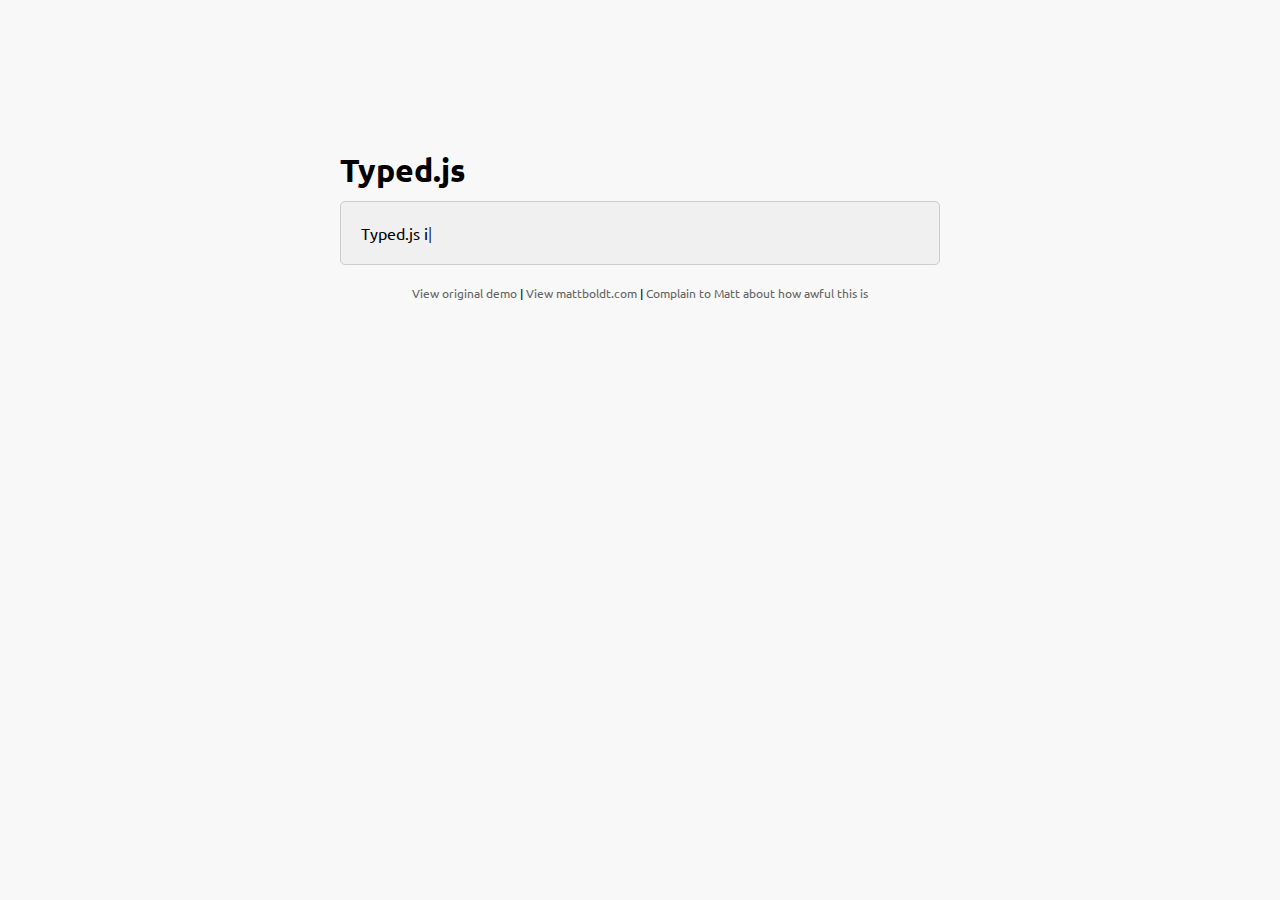
<file: third-party/mattboldt-typed.js-1.1.4.js/index.htm>
<!doctype html>
<html lang="en">
<head>
    <meta charset="UTF-8">
    <title>Typed.js - Type your heart out</title>
    <!-- Get jQuery -->
    <script src="http://ajax.googleapis.com/ajax/libs/jquery/1.9.1/jquery.min.js"></script>
    <script src="js/typed.js" type="text/javascript"></script>
    <script>
    $(function(){

        $("#typed").typed({
            // strings: ["Typed.js is a <strong>jQuery</strong> plugin.", "It <em>types</em> out sentences.", "And then deletes them.", "Try it out!"],
            stringsElement: $('#typed-strings'),
            typeSpeed: 30,
            backDelay: 500,
            loop: false,
            contentType: 'html', // or text
            // defaults to false for infinite loop
            loopCount: false,
            callback: function(){ foo(); },
            resetCallback: function() { newTyped(); }
        });

        $(".reset").click(function(){
            $("#typed").typed('reset');
        });

    });

    function newTyped(){ /* A new typed object */ }

    function foo(){ console.log("Callback"); }

    </script>
    <link href="main.css" rel="stylesheet"/>
    <style>
        /* code for animated blinking cursor */
        .typed-cursor{
            opacity: 1;
            font-weight: 100;
            -webkit-animation: blink 0.7s infinite;
            -moz-animation: blink 0.7s infinite;
            -ms-animation: blink 0.7s infinite;
            -o-animation: blink 0.7s infinite;
            animation: blink 0.7s infinite;
        }
        @-keyframes blink{
            0% { opacity:1; }
            50% { opacity:0; }
            100% { opacity:1; }
        }
        @-webkit-keyframes blink{
            0% { opacity:1; }
            50% { opacity:0; }
            100% { opacity:1; }
        }
        @-moz-keyframes blink{
            0% { opacity:1; }
            50% { opacity:0; }
            100% { opacity:1; }
        }
        @-ms-keyframes blink{
            0% { opacity:1; }
            50% { opacity:0; }
            100% { opacity:1; }
        }
        @-o-keyframes blink{
            0% { opacity:1; }
            50% { opacity:0; }
            100% { opacity:1; }
        }
    </style>
</head>
<body>

    <div class="wrap">
        <h1 class="h1">Typed.js</h1>

        <div class="type-wrap">
            <div id="typed-strings">
                <span>Typed.js is a <strong>jQuery</strong> plugin.</span>
                <p>It <em>types</em> out sentences.</p>
                <p>And then deletes them.</p>
                <p>Try it out!</p>
            </div>
            <span id="typed" style="white-space:pre;"></span>
        </div>

        <div class="links">
            <a href="http://www.mattboldt.com/demos/typed-js">View original demo</a> | <a href="http://www.mattboldt.com">View mattboldt.com</a> | <a href="http://www.twitter.com/atmattb">Complain to Matt about how awful this is</a>
        </div>
    </div>

</body>
</html>
</file>
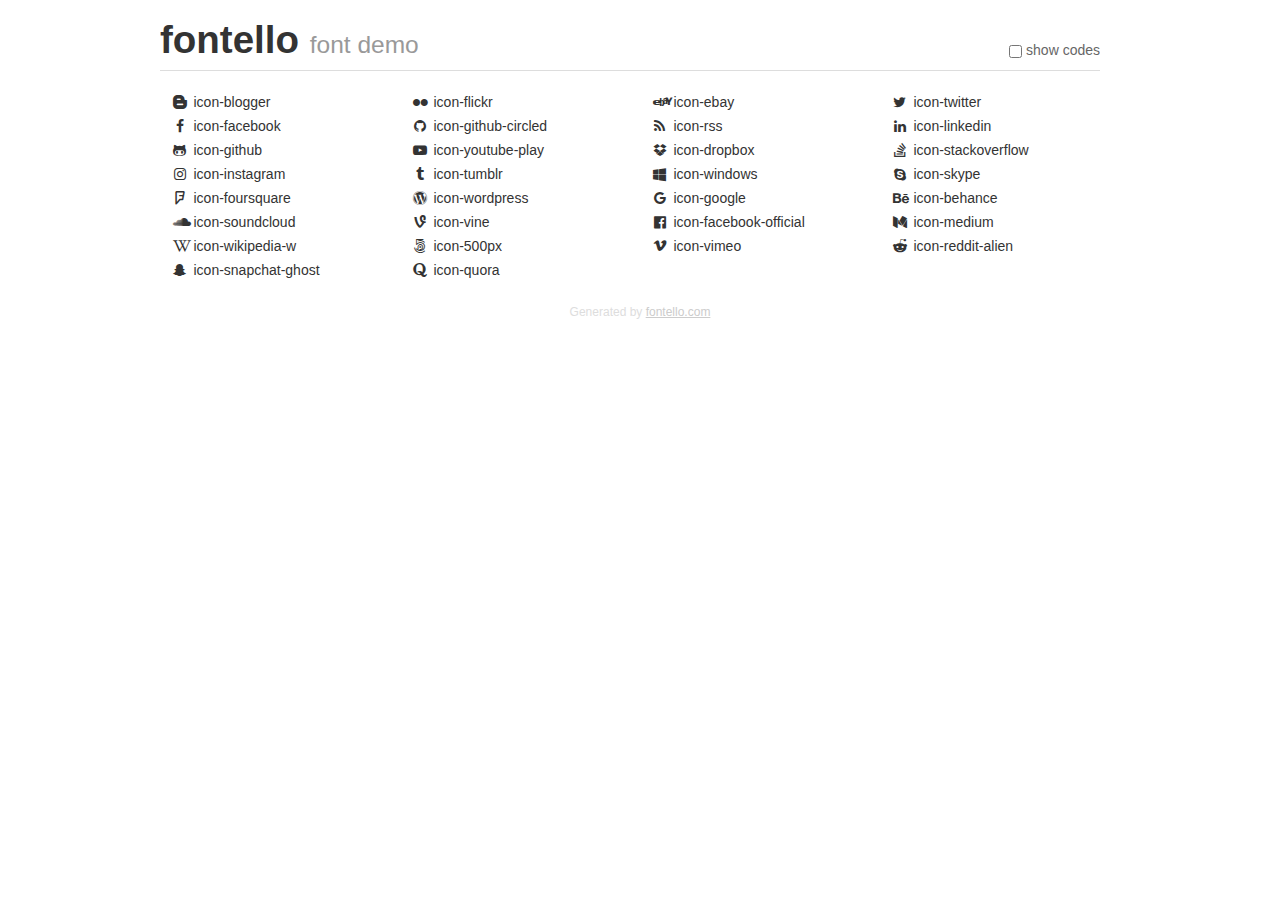
<file: third-party/fontello-5089ef83/demo.html>
<!DOCTYPE html>
<html>
  <head><!--[if lt IE 9]><script language="javascript" type="text/javascript" src="//html5shim.googlecode.com/svn/trunk/html5.js"></script><![endif]-->
    <meta charset="UTF-8"><style>/*
 * Bootstrap v2.2.1
 *
 * Copyright 2012 Twitter, Inc
 * Licensed under the Apache License v2.0
 * http://www.apache.org/licenses/LICENSE-2.0
 *
 * Designed and built with all the love in the world @twitter by @mdo and @fat.
 */
.clearfix {
  *zoom: 1;
}
.clearfix:before,
.clearfix:after {
  display: table;
  content: "";
  line-height: 0;
}
.clearfix:after {
  clear: both;
}
html {
  font-size: 100%;
  -webkit-text-size-adjust: 100%;
  -ms-text-size-adjust: 100%;
}
a:focus {
  outline: thin dotted #333;
  outline: 5px auto -webkit-focus-ring-color;
  outline-offset: -2px;
}
a:hover,
a:active {
  outline: 0;
}
button,
input,
select,
textarea {
  margin: 0;
  font-size: 100%;
  vertical-align: middle;
}
button,
input {
  *overflow: visible;
  line-height: normal;
}
button::-moz-focus-inner,
input::-moz-focus-inner {
  padding: 0;
  border: 0;
}
body {
  margin: 0;
  font-family: "Helvetica Neue", Helvetica, Arial, sans-serif;
  font-size: 14px;
  line-height: 20px;
  color: #333;
  background-color: #fff;
}
a {
  color: #08c;
  text-decoration: none;
}
a:hover {
  color: #005580;
  text-decoration: underline;
}
.row {
  margin-left: -20px;
  *zoom: 1;
}
.row:before,
.row:after {
  display: table;
  content: "";
  line-height: 0;
}
.row:after {
  clear: both;
}
[class*="span"] {
  float: left;
  min-height: 1px;
  margin-left: 20px;
}
.container,
.navbar-static-top .container,
.navbar-fixed-top .container,
.navbar-fixed-bottom .container {
  width: 940px;
}
.span12 {
  width: 940px;
}
.span11 {
  width: 860px;
}
.span10 {
  width: 780px;
}
.span9 {
  width: 700px;
}
.span8 {
  width: 620px;
}
.span7 {
  width: 540px;
}
.span6 {
  width: 460px;
}
.span5 {
  width: 380px;
}
.span4 {
  width: 300px;
}
.span3 {
  width: 220px;
}
.span2 {
  width: 140px;
}
.span1 {
  width: 60px;
}
[class*="span"].pull-right,
.row-fluid [class*="span"].pull-right {
  float: right;
}
.container {
  margin-right: auto;
  margin-left: auto;
  *zoom: 1;
}
.container:before,
.container:after {
  display: table;
  content: "";
  line-height: 0;
}
.container:after {
  clear: both;
}
p {
  margin: 0 0 10px;
}
.lead {
  margin-bottom: 20px;
  font-size: 21px;
  font-weight: 200;
  line-height: 30px;
}
small {
  font-size: 85%;
}
h1 {
  margin: 10px 0;
  font-family: inherit;
  font-weight: bold;
  line-height: 20px;
  color: inherit;
  text-rendering: optimizelegibility;
}
h1 small {
  font-weight: normal;
  line-height: 1;
  color: #999;
}
h1 {
  line-height: 40px;
}
h1 {
  font-size: 38.5px;
}
h1 small {
  font-size: 24.5px;
}
body {
  margin-top: 90px;
}
.header {
  position: fixed;
  top: 0;
  left: 50%;
  margin-left: -480px;
  background-color: #fff;
  border-bottom: 1px solid #ddd;
  padding-top: 10px;
  z-index: 10;
}
.footer {
  color: #ddd;
  font-size: 12px;
  text-align: center;
  margin-top: 20px;
}
.footer a {
  color: #ccc;
  text-decoration: underline;
}
.the-icons {
  font-size: 14px;
  line-height: 24px;
}
.switch {
  position: absolute;
  right: 0;
  bottom: 10px;
  color: #666;
}
.switch input {
  margin-right: 0.3em;
}
.codesOn .i-name {
  display: none;
}
.codesOn .i-code {
  display: inline;
}
.i-code {
  display: none;
}
@font-face {
      font-family: 'fontello';
      src: url('./font/fontello.eot?14099542');
      src: url('./font/fontello.eot?14099542#iefix') format('embedded-opentype'),
           url('./font/fontello.woff?14099542') format('woff'),
           url('./font/fontello.ttf?14099542') format('truetype'),
           url('./font/fontello.svg?14099542#fontello') format('svg');
      font-weight: normal;
      font-style: normal;
    }
     
     
    .demo-icon
    {
      font-family: "fontello";
      font-style: normal;
      font-weight: normal;
      speak: none;
     
      display: inline-block;
      text-decoration: inherit;
      width: 1em;
      margin-right: .2em;
      text-align: center;
      /* opacity: .8; */
     
      /* For safety - reset parent styles, that can break glyph codes*/
      font-variant: normal;
      text-transform: none;
     
      /* fix buttons height, for twitter bootstrap */
      line-height: 1em;
     
      /* Animation center compensation - margins should be symmetric */
      /* remove if not needed */
      margin-left: .2em;
     
      /* You can be more comfortable with increased icons size */
      /* font-size: 120%; */
     
      /* Font smoothing. That was taken from TWBS */
      -webkit-font-smoothing: antialiased;
      -moz-osx-font-smoothing: grayscale;
     
      /* Uncomment for 3D effect */
      /* text-shadow: 1px 1px 1px rgba(127, 127, 127, 0.3); */
    }
     </style>
    <link rel="stylesheet" href="css/animation.css"><!--[if IE 7]><link rel="stylesheet" href="css/fontello-ie7.css"><![endif]-->
    <script>
      function toggleCodes(on) {
        var obj = document.getElementById('icons');
      
        if (on) {
          obj.className += ' codesOn';
        } else {
          obj.className = obj.className.replace(' codesOn', '');
        }
      }
      
    </script>
  </head>
  <body>
    <div class="container header">
      <h1>
        fontello
         <small>font demo</small>
      </h1>
      <label class="switch">
        <input type="checkbox" onclick="toggleCodes(this.checked)">show codes
      </label>
    </div>
    <div id="icons" class="container">
      <div class="row">
        <div title="Code: 0xe800" class="the-icons span3"><i class="demo-icon icon-blogger">&#xe800;</i> <span class="i-name">icon-blogger</span><span class="i-code">0xe800</span></div>
        <div title="Code: 0xe801" class="the-icons span3"><i class="demo-icon icon-flickr">&#xe801;</i> <span class="i-name">icon-flickr</span><span class="i-code">0xe801</span></div>
        <div title="Code: 0xe802" class="the-icons span3"><i class="demo-icon icon-ebay">&#xe802;</i> <span class="i-name">icon-ebay</span><span class="i-code">0xe802</span></div>
        <div title="Code: 0xf099" class="the-icons span3"><i class="demo-icon icon-twitter">&#xf099;</i> <span class="i-name">icon-twitter</span><span class="i-code">0xf099</span></div>
      </div>
      <div class="row">
        <div title="Code: 0xf09a" class="the-icons span3"><i class="demo-icon icon-facebook">&#xf09a;</i> <span class="i-name">icon-facebook</span><span class="i-code">0xf09a</span></div>
        <div title="Code: 0xf09b" class="the-icons span3"><i class="demo-icon icon-github-circled">&#xf09b;</i> <span class="i-name">icon-github-circled</span><span class="i-code">0xf09b</span></div>
        <div title="Code: 0xf09e" class="the-icons span3"><i class="demo-icon icon-rss">&#xf09e;</i> <span class="i-name">icon-rss</span><span class="i-code">0xf09e</span></div>
        <div title="Code: 0xf0e1" class="the-icons span3"><i class="demo-icon icon-linkedin">&#xf0e1;</i> <span class="i-name">icon-linkedin</span><span class="i-code">0xf0e1</span></div>
      </div>
      <div class="row">
        <div title="Code: 0xf113" class="the-icons span3"><i class="demo-icon icon-github">&#xf113;</i> <span class="i-name">icon-github</span><span class="i-code">0xf113</span></div>
        <div title="Code: 0xf16a" class="the-icons span3"><i class="demo-icon icon-youtube-play">&#xf16a;</i> <span class="i-name">icon-youtube-play</span><span class="i-code">0xf16a</span></div>
        <div title="Code: 0xf16b" class="the-icons span3"><i class="demo-icon icon-dropbox">&#xf16b;</i> <span class="i-name">icon-dropbox</span><span class="i-code">0xf16b</span></div>
        <div title="Code: 0xf16c" class="the-icons span3"><i class="demo-icon icon-stackoverflow">&#xf16c;</i> <span class="i-name">icon-stackoverflow</span><span class="i-code">0xf16c</span></div>
      </div>
      <div class="row">
        <div title="Code: 0xf16d" class="the-icons span3"><i class="demo-icon icon-instagram">&#xf16d;</i> <span class="i-name">icon-instagram</span><span class="i-code">0xf16d</span></div>
        <div title="Code: 0xf173" class="the-icons span3"><i class="demo-icon icon-tumblr">&#xf173;</i> <span class="i-name">icon-tumblr</span><span class="i-code">0xf173</span></div>
        <div title="Code: 0xf17a" class="the-icons span3"><i class="demo-icon icon-windows">&#xf17a;</i> <span class="i-name">icon-windows</span><span class="i-code">0xf17a</span></div>
        <div title="Code: 0xf17e" class="the-icons span3"><i class="demo-icon icon-skype">&#xf17e;</i> <span class="i-name">icon-skype</span><span class="i-code">0xf17e</span></div>
      </div>
      <div class="row">
        <div title="Code: 0xf180" class="the-icons span3"><i class="demo-icon icon-foursquare">&#xf180;</i> <span class="i-name">icon-foursquare</span><span class="i-code">0xf180</span></div>
        <div title="Code: 0xf19a" class="the-icons span3"><i class="demo-icon icon-wordpress">&#xf19a;</i> <span class="i-name">icon-wordpress</span><span class="i-code">0xf19a</span></div>
        <div title="Code: 0xf1a0" class="the-icons span3"><i class="demo-icon icon-google">&#xf1a0;</i> <span class="i-name">icon-google</span><span class="i-code">0xf1a0</span></div>
        <div title="Code: 0xf1b4" class="the-icons span3"><i class="demo-icon icon-behance">&#xf1b4;</i> <span class="i-name">icon-behance</span><span class="i-code">0xf1b4</span></div>
      </div>
      <div class="row">
        <div title="Code: 0xf1be" class="the-icons span3"><i class="demo-icon icon-soundcloud">&#xf1be;</i> <span class="i-name">icon-soundcloud</span><span class="i-code">0xf1be</span></div>
        <div title="Code: 0xf1ca" class="the-icons span3"><i class="demo-icon icon-vine">&#xf1ca;</i> <span class="i-name">icon-vine</span><span class="i-code">0xf1ca</span></div>
        <div title="Code: 0xf230" class="the-icons span3"><i class="demo-icon icon-facebook-official">&#xf230;</i> <span class="i-name">icon-facebook-official</span><span class="i-code">0xf230</span></div>
        <div title="Code: 0xf23a" class="the-icons span3"><i class="demo-icon icon-medium">&#xf23a;</i> <span class="i-name">icon-medium</span><span class="i-code">0xf23a</span></div>
      </div>
      <div class="row">
        <div title="Code: 0xf266" class="the-icons span3"><i class="demo-icon icon-wikipedia-w">&#xf266;</i> <span class="i-name">icon-wikipedia-w</span><span class="i-code">0xf266</span></div>
        <div title="Code: 0xf26e" class="the-icons span3"><i class="demo-icon icon-500px">&#xf26e;</i> <span class="i-name">icon-500px</span><span class="i-code">0xf26e</span></div>
        <div title="Code: 0xf27d" class="the-icons span3"><i class="demo-icon icon-vimeo">&#xf27d;</i> <span class="i-name">icon-vimeo</span><span class="i-code">0xf27d</span></div>
        <div title="Code: 0xf281" class="the-icons span3"><i class="demo-icon icon-reddit-alien">&#xf281;</i> <span class="i-name">icon-reddit-alien</span><span class="i-code">0xf281</span></div>
      </div>
      <div class="row">
        <div title="Code: 0xf2ac" class="the-icons span3"><i class="demo-icon icon-snapchat-ghost">&#xf2ac;</i> <span class="i-name">icon-snapchat-ghost</span><span class="i-code">0xf2ac</span></div>
        <div title="Code: 0xf2c4" class="the-icons span3"><i class="demo-icon icon-quora">&#xf2c4;</i> <span class="i-name">icon-quora</span><span class="i-code">0xf2c4</span></div>
      </div>
    </div>
    <div class="container footer">Generated by <a href="http://fontello.com">fontello.com</a></div>
  </body>
</html>
</file>
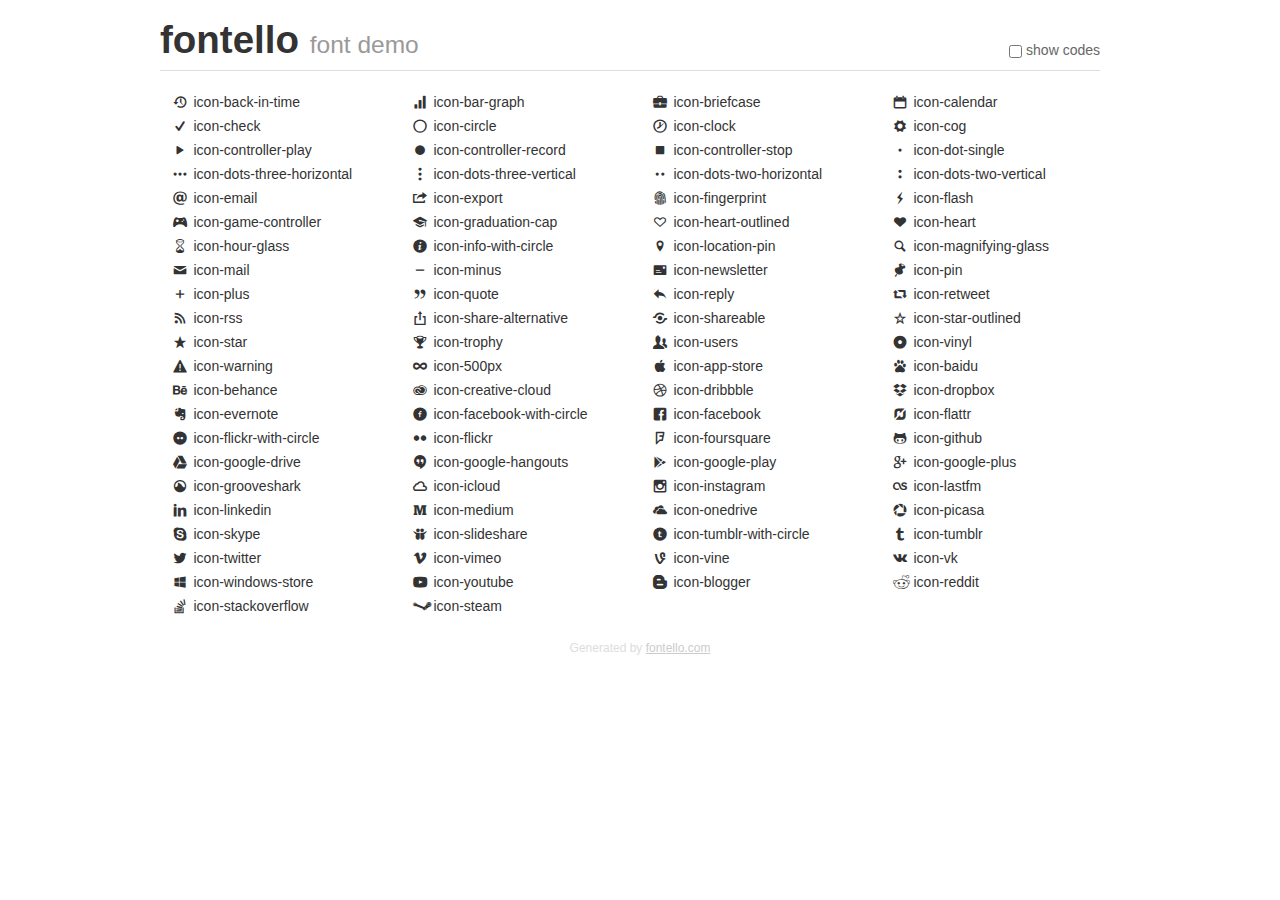
<file: asset/font/fontello-entypo/demo.html>
<!DOCTYPE html>
<html>
  <head><!--[if lt IE 9]><script language="javascript" type="text/javascript" src="//html5shim.googlecode.com/svn/trunk/html5.js"></script><![endif]-->
    <meta charset="UTF-8"><style>/*
 * Bootstrap v2.2.1
 *
 * Copyright 2012 Twitter, Inc
 * Licensed under the Apache License v2.0
 * http://www.apache.org/licenses/LICENSE-2.0
 *
 * Designed and built with all the love in the world @twitter by @mdo and @fat.
 */
.clearfix {
  *zoom: 1;
}
.clearfix:before,
.clearfix:after {
  display: table;
  content: "";
  line-height: 0;
}
.clearfix:after {
  clear: both;
}
html {
  font-size: 100%;
  -webkit-text-size-adjust: 100%;
  -ms-text-size-adjust: 100%;
}
a:focus {
  outline: thin dotted #333;
  outline: 5px auto -webkit-focus-ring-color;
  outline-offset: -2px;
}
a:hover,
a:active {
  outline: 0;
}
button,
input,
select,
textarea {
  margin: 0;
  font-size: 100%;
  vertical-align: middle;
}
button,
input {
  *overflow: visible;
  line-height: normal;
}
button::-moz-focus-inner,
input::-moz-focus-inner {
  padding: 0;
  border: 0;
}
body {
  margin: 0;
  font-family: "Helvetica Neue", Helvetica, Arial, sans-serif;
  font-size: 14px;
  line-height: 20px;
  color: #333;
  background-color: #fff;
}
a {
  color: #08c;
  text-decoration: none;
}
a:hover {
  color: #005580;
  text-decoration: underline;
}
.row {
  margin-left: -20px;
  *zoom: 1;
}
.row:before,
.row:after {
  display: table;
  content: "";
  line-height: 0;
}
.row:after {
  clear: both;
}
[class*="span"] {
  float: left;
  min-height: 1px;
  margin-left: 20px;
}
.container,
.navbar-static-top .container,
.navbar-fixed-top .container,
.navbar-fixed-bottom .container {
  width: 940px;
}
.span12 {
  width: 940px;
}
.span11 {
  width: 860px;
}
.span10 {
  width: 780px;
}
.span9 {
  width: 700px;
}
.span8 {
  width: 620px;
}
.span7 {
  width: 540px;
}
.span6 {
  width: 460px;
}
.span5 {
  width: 380px;
}
.span4 {
  width: 300px;
}
.span3 {
  width: 220px;
}
.span2 {
  width: 140px;
}
.span1 {
  width: 60px;
}
[class*="span"].pull-right,
.row-fluid [class*="span"].pull-right {
  float: right;
}
.container {
  margin-right: auto;
  margin-left: auto;
  *zoom: 1;
}
.container:before,
.container:after {
  display: table;
  content: "";
  line-height: 0;
}
.container:after {
  clear: both;
}
p {
  margin: 0 0 10px;
}
.lead {
  margin-bottom: 20px;
  font-size: 21px;
  font-weight: 200;
  line-height: 30px;
}
small {
  font-size: 85%;
}
h1 {
  margin: 10px 0;
  font-family: inherit;
  font-weight: bold;
  line-height: 20px;
  color: inherit;
  text-rendering: optimizelegibility;
}
h1 small {
  font-weight: normal;
  line-height: 1;
  color: #999;
}
h1 {
  line-height: 40px;
}
h1 {
  font-size: 38.5px;
}
h1 small {
  font-size: 24.5px;
}
body {
  margin-top: 90px;
}
.header {
  position: fixed;
  top: 0;
  left: 50%;
  margin-left: -480px;
  background-color: #fff;
  border-bottom: 1px solid #ddd;
  padding-top: 10px;
  z-index: 10;
}
.footer {
  color: #ddd;
  font-size: 12px;
  text-align: center;
  margin-top: 20px;
}
.footer a {
  color: #ccc;
  text-decoration: underline;
}
.the-icons {
  font-size: 14px;
  line-height: 24px;
}
.switch {
  position: absolute;
  right: 0;
  bottom: 10px;
  color: #666;
}
.switch input {
  margin-right: 0.3em;
}
.codesOn .i-name {
  display: none;
}
.codesOn .i-code {
  display: inline;
}
.i-code {
  display: none;
}
@font-face {
      font-family: 'fontello';
      src: url('./font/fontello.eot?59960786');
      src: url('./font/fontello.eot?59960786#iefix') format('embedded-opentype'),
           url('./font/fontello.woff?59960786') format('woff'),
           url('./font/fontello.ttf?59960786') format('truetype'),
           url('./font/fontello.svg?59960786#fontello') format('svg');
      font-weight: normal;
      font-style: normal;
    }
     
     
    .demo-icon
    {
      font-family: "fontello";
      font-style: normal;
      font-weight: normal;
      speak: none;
     
      display: inline-block;
      text-decoration: inherit;
      width: 1em;
      margin-right: .2em;
      text-align: center;
      /* opacity: .8; */
     
      /* For safety - reset parent styles, that can break glyph codes*/
      font-variant: normal;
      text-transform: none;
     
      /* fix buttons height, for twitter bootstrap */
      line-height: 1em;
     
      /* Animation center compensation - margins should be symmetric */
      /* remove if not needed */
      margin-left: .2em;
     
      /* You can be more comfortable with increased icons size */
      /* font-size: 120%; */
     
      /* Font smoothing. That was taken from TWBS */
      -webkit-font-smoothing: antialiased;
      -moz-osx-font-smoothing: grayscale;
     
      /* Uncomment for 3D effect */
      /* text-shadow: 1px 1px 1px rgba(127, 127, 127, 0.3); */
    }
     </style>
    <link rel="stylesheet" href="css/animation.css"><!--[if IE 7]><link rel="stylesheet" href="css/fontello-ie7.css"><![endif]-->
    <script>
      function toggleCodes(on) {
        var obj = document.getElementById('icons');
        
        if (on) {
          obj.className += ' codesOn';
        } else {
          obj.className = obj.className.replace(' codesOn', '');
        }
      }
      
    </script>
  </head>
  <body>
    <div class="container header">
      <h1>
        fontello
         <small>font demo</small>
      </h1>
      <label class="switch">
        <input type="checkbox" onclick="toggleCodes(this.checked)">show codes
      </label>
    </div>
    <div id="icons" class="container">
      <div class="row">
        <div title="Code: 0xe800" class="the-icons span3"><i class="demo-icon icon-back-in-time">&#xe800;</i> <span class="i-name">icon-back-in-time</span><span class="i-code">0xe800</span></div>
        <div title="Code: 0xe801" class="the-icons span3"><i class="demo-icon icon-bar-graph">&#xe801;</i> <span class="i-name">icon-bar-graph</span><span class="i-code">0xe801</span></div>
        <div title="Code: 0xe802" class="the-icons span3"><i class="demo-icon icon-briefcase">&#xe802;</i> <span class="i-name">icon-briefcase</span><span class="i-code">0xe802</span></div>
        <div title="Code: 0xe803" class="the-icons span3"><i class="demo-icon icon-calendar">&#xe803;</i> <span class="i-name">icon-calendar</span><span class="i-code">0xe803</span></div>
      </div>
      <div class="row">
        <div title="Code: 0xe804" class="the-icons span3"><i class="demo-icon icon-check">&#xe804;</i> <span class="i-name">icon-check</span><span class="i-code">0xe804</span></div>
        <div title="Code: 0xe805" class="the-icons span3"><i class="demo-icon icon-circle">&#xe805;</i> <span class="i-name">icon-circle</span><span class="i-code">0xe805</span></div>
        <div title="Code: 0xe806" class="the-icons span3"><i class="demo-icon icon-clock">&#xe806;</i> <span class="i-name">icon-clock</span><span class="i-code">0xe806</span></div>
        <div title="Code: 0xe807" class="the-icons span3"><i class="demo-icon icon-cog">&#xe807;</i> <span class="i-name">icon-cog</span><span class="i-code">0xe807</span></div>
      </div>
      <div class="row">
        <div title="Code: 0xe808" class="the-icons span3"><i class="demo-icon icon-controller-play">&#xe808;</i> <span class="i-name">icon-controller-play</span><span class="i-code">0xe808</span></div>
        <div title="Code: 0xe809" class="the-icons span3"><i class="demo-icon icon-controller-record">&#xe809;</i> <span class="i-name">icon-controller-record</span><span class="i-code">0xe809</span></div>
        <div title="Code: 0xe80a" class="the-icons span3"><i class="demo-icon icon-controller-stop">&#xe80a;</i> <span class="i-name">icon-controller-stop</span><span class="i-code">0xe80a</span></div>
        <div title="Code: 0xe80b" class="the-icons span3"><i class="demo-icon icon-dot-single">&#xe80b;</i> <span class="i-name">icon-dot-single</span><span class="i-code">0xe80b</span></div>
      </div>
      <div class="row">
        <div title="Code: 0xe80c" class="the-icons span3"><i class="demo-icon icon-dots-three-horizontal">&#xe80c;</i> <span class="i-name">icon-dots-three-horizontal</span><span class="i-code">0xe80c</span></div>
        <div title="Code: 0xe80d" class="the-icons span3"><i class="demo-icon icon-dots-three-vertical">&#xe80d;</i> <span class="i-name">icon-dots-three-vertical</span><span class="i-code">0xe80d</span></div>
        <div title="Code: 0xe80e" class="the-icons span3"><i class="demo-icon icon-dots-two-horizontal">&#xe80e;</i> <span class="i-name">icon-dots-two-horizontal</span><span class="i-code">0xe80e</span></div>
        <div title="Code: 0xe80f" class="the-icons span3"><i class="demo-icon icon-dots-two-vertical">&#xe80f;</i> <span class="i-name">icon-dots-two-vertical</span><span class="i-code">0xe80f</span></div>
      </div>
      <div class="row">
        <div title="Code: 0xe810" class="the-icons span3"><i class="demo-icon icon-email">&#xe810;</i> <span class="i-name">icon-email</span><span class="i-code">0xe810</span></div>
        <div title="Code: 0xe811" class="the-icons span3"><i class="demo-icon icon-export">&#xe811;</i> <span class="i-name">icon-export</span><span class="i-code">0xe811</span></div>
        <div title="Code: 0xe812" class="the-icons span3"><i class="demo-icon icon-fingerprint">&#xe812;</i> <span class="i-name">icon-fingerprint</span><span class="i-code">0xe812</span></div>
        <div title="Code: 0xe813" class="the-icons span3"><i class="demo-icon icon-flash">&#xe813;</i> <span class="i-name">icon-flash</span><span class="i-code">0xe813</span></div>
      </div>
      <div class="row">
        <div title="Code: 0xe814" class="the-icons span3"><i class="demo-icon icon-game-controller">&#xe814;</i> <span class="i-name">icon-game-controller</span><span class="i-code">0xe814</span></div>
        <div title="Code: 0xe815" class="the-icons span3"><i class="demo-icon icon-graduation-cap">&#xe815;</i> <span class="i-name">icon-graduation-cap</span><span class="i-code">0xe815</span></div>
        <div title="Code: 0xe816" class="the-icons span3"><i class="demo-icon icon-heart-outlined">&#xe816;</i> <span class="i-name">icon-heart-outlined</span><span class="i-code">0xe816</span></div>
        <div title="Code: 0xe817" class="the-icons span3"><i class="demo-icon icon-heart">&#xe817;</i> <span class="i-name">icon-heart</span><span class="i-code">0xe817</span></div>
      </div>
      <div class="row">
        <div title="Code: 0xe818" class="the-icons span3"><i class="demo-icon icon-hour-glass">&#xe818;</i> <span class="i-name">icon-hour-glass</span><span class="i-code">0xe818</span></div>
        <div title="Code: 0xe819" class="the-icons span3"><i class="demo-icon icon-info-with-circle">&#xe819;</i> <span class="i-name">icon-info-with-circle</span><span class="i-code">0xe819</span></div>
        <div title="Code: 0xe81a" class="the-icons span3"><i class="demo-icon icon-location-pin">&#xe81a;</i> <span class="i-name">icon-location-pin</span><span class="i-code">0xe81a</span></div>
        <div title="Code: 0xe81b" class="the-icons span3"><i class="demo-icon icon-magnifying-glass">&#xe81b;</i> <span class="i-name">icon-magnifying-glass</span><span class="i-code">0xe81b</span></div>
      </div>
      <div class="row">
        <div title="Code: 0xe81c" class="the-icons span3"><i class="demo-icon icon-mail">&#xe81c;</i> <span class="i-name">icon-mail</span><span class="i-code">0xe81c</span></div>
        <div title="Code: 0xe81d" class="the-icons span3"><i class="demo-icon icon-minus">&#xe81d;</i> <span class="i-name">icon-minus</span><span class="i-code">0xe81d</span></div>
        <div title="Code: 0xe81e" class="the-icons span3"><i class="demo-icon icon-newsletter">&#xe81e;</i> <span class="i-name">icon-newsletter</span><span class="i-code">0xe81e</span></div>
        <div title="Code: 0xe81f" class="the-icons span3"><i class="demo-icon icon-pin">&#xe81f;</i> <span class="i-name">icon-pin</span><span class="i-code">0xe81f</span></div>
      </div>
      <div class="row">
        <div title="Code: 0xe820" class="the-icons span3"><i class="demo-icon icon-plus">&#xe820;</i> <span class="i-name">icon-plus</span><span class="i-code">0xe820</span></div>
        <div title="Code: 0xe821" class="the-icons span3"><i class="demo-icon icon-quote">&#xe821;</i> <span class="i-name">icon-quote</span><span class="i-code">0xe821</span></div>
        <div title="Code: 0xe822" class="the-icons span3"><i class="demo-icon icon-reply">&#xe822;</i> <span class="i-name">icon-reply</span><span class="i-code">0xe822</span></div>
        <div title="Code: 0xe823" class="the-icons span3"><i class="demo-icon icon-retweet">&#xe823;</i> <span class="i-name">icon-retweet</span><span class="i-code">0xe823</span></div>
      </div>
      <div class="row">
        <div title="Code: 0xe824" class="the-icons span3"><i class="demo-icon icon-rss">&#xe824;</i> <span class="i-name">icon-rss</span><span class="i-code">0xe824</span></div>
        <div title="Code: 0xe825" class="the-icons span3"><i class="demo-icon icon-share-alternative">&#xe825;</i> <span class="i-name">icon-share-alternative</span><span class="i-code">0xe825</span></div>
        <div title="Code: 0xe826" class="the-icons span3"><i class="demo-icon icon-shareable">&#xe826;</i> <span class="i-name">icon-shareable</span><span class="i-code">0xe826</span></div>
        <div title="Code: 0xe827" class="the-icons span3"><i class="demo-icon icon-star-outlined">&#xe827;</i> <span class="i-name">icon-star-outlined</span><span class="i-code">0xe827</span></div>
      </div>
      <div class="row">
        <div title="Code: 0xe828" class="the-icons span3"><i class="demo-icon icon-star">&#xe828;</i> <span class="i-name">icon-star</span><span class="i-code">0xe828</span></div>
        <div title="Code: 0xe829" class="the-icons span3"><i class="demo-icon icon-trophy">&#xe829;</i> <span class="i-name">icon-trophy</span><span class="i-code">0xe829</span></div>
        <div title="Code: 0xe82a" class="the-icons span3"><i class="demo-icon icon-users">&#xe82a;</i> <span class="i-name">icon-users</span><span class="i-code">0xe82a</span></div>
        <div title="Code: 0xe82b" class="the-icons span3"><i class="demo-icon icon-vinyl">&#xe82b;</i> <span class="i-name">icon-vinyl</span><span class="i-code">0xe82b</span></div>
      </div>
      <div class="row">
        <div title="Code: 0xe82c" class="the-icons span3"><i class="demo-icon icon-warning">&#xe82c;</i> <span class="i-name">icon-warning</span><span class="i-code">0xe82c</span></div>
        <div title="Code: 0xe82d" class="the-icons span3"><i class="demo-icon icon-500px">&#xe82d;</i> <span class="i-name">icon-500px</span><span class="i-code">0xe82d</span></div>
        <div title="Code: 0xe82e" class="the-icons span3"><i class="demo-icon icon-app-store">&#xe82e;</i> <span class="i-name">icon-app-store</span><span class="i-code">0xe82e</span></div>
        <div title="Code: 0xe82f" class="the-icons span3"><i class="demo-icon icon-baidu">&#xe82f;</i> <span class="i-name">icon-baidu</span><span class="i-code">0xe82f</span></div>
      </div>
      <div class="row">
        <div title="Code: 0xe830" class="the-icons span3"><i class="demo-icon icon-behance">&#xe830;</i> <span class="i-name">icon-behance</span><span class="i-code">0xe830</span></div>
        <div title="Code: 0xe831" class="the-icons span3"><i class="demo-icon icon-creative-cloud">&#xe831;</i> <span class="i-name">icon-creative-cloud</span><span class="i-code">0xe831</span></div>
        <div title="Code: 0xe832" class="the-icons span3"><i class="demo-icon icon-dribbble">&#xe832;</i> <span class="i-name">icon-dribbble</span><span class="i-code">0xe832</span></div>
        <div title="Code: 0xe833" class="the-icons span3"><i class="demo-icon icon-dropbox">&#xe833;</i> <span class="i-name">icon-dropbox</span><span class="i-code">0xe833</span></div>
      </div>
      <div class="row">
        <div title="Code: 0xe834" class="the-icons span3"><i class="demo-icon icon-evernote">&#xe834;</i> <span class="i-name">icon-evernote</span><span class="i-code">0xe834</span></div>
        <div title="Code: 0xe835" class="the-icons span3"><i class="demo-icon icon-facebook-with-circle">&#xe835;</i> <span class="i-name">icon-facebook-with-circle</span><span class="i-code">0xe835</span></div>
        <div title="Code: 0xe836" class="the-icons span3"><i class="demo-icon icon-facebook">&#xe836;</i> <span class="i-name">icon-facebook</span><span class="i-code">0xe836</span></div>
        <div title="Code: 0xe837" class="the-icons span3"><i class="demo-icon icon-flattr">&#xe837;</i> <span class="i-name">icon-flattr</span><span class="i-code">0xe837</span></div>
      </div>
      <div class="row">
        <div title="Code: 0xe838" class="the-icons span3"><i class="demo-icon icon-flickr-with-circle">&#xe838;</i> <span class="i-name">icon-flickr-with-circle</span><span class="i-code">0xe838</span></div>
        <div title="Code: 0xe839" class="the-icons span3"><i class="demo-icon icon-flickr">&#xe839;</i> <span class="i-name">icon-flickr</span><span class="i-code">0xe839</span></div>
        <div title="Code: 0xe83a" class="the-icons span3"><i class="demo-icon icon-foursquare">&#xe83a;</i> <span class="i-name">icon-foursquare</span><span class="i-code">0xe83a</span></div>
        <div title="Code: 0xe83b" class="the-icons span3"><i class="demo-icon icon-github">&#xe83b;</i> <span class="i-name">icon-github</span><span class="i-code">0xe83b</span></div>
      </div>
      <div class="row">
        <div title="Code: 0xe83c" class="the-icons span3"><i class="demo-icon icon-google-drive">&#xe83c;</i> <span class="i-name">icon-google-drive</span><span class="i-code">0xe83c</span></div>
        <div title="Code: 0xe83d" class="the-icons span3"><i class="demo-icon icon-google-hangouts">&#xe83d;</i> <span class="i-name">icon-google-hangouts</span><span class="i-code">0xe83d</span></div>
        <div title="Code: 0xe83e" class="the-icons span3"><i class="demo-icon icon-google-play">&#xe83e;</i> <span class="i-name">icon-google-play</span><span class="i-code">0xe83e</span></div>
        <div title="Code: 0xe83f" class="the-icons span3"><i class="demo-icon icon-google-plus">&#xe83f;</i> <span class="i-name">icon-google-plus</span><span class="i-code">0xe83f</span></div>
      </div>
      <div class="row">
        <div title="Code: 0xe840" class="the-icons span3"><i class="demo-icon icon-grooveshark">&#xe840;</i> <span class="i-name">icon-grooveshark</span><span class="i-code">0xe840</span></div>
        <div title="Code: 0xe841" class="the-icons span3"><i class="demo-icon icon-icloud">&#xe841;</i> <span class="i-name">icon-icloud</span><span class="i-code">0xe841</span></div>
        <div title="Code: 0xe842" class="the-icons span3"><i class="demo-icon icon-instagram">&#xe842;</i> <span class="i-name">icon-instagram</span><span class="i-code">0xe842</span></div>
        <div title="Code: 0xe843" class="the-icons span3"><i class="demo-icon icon-lastfm">&#xe843;</i> <span class="i-name">icon-lastfm</span><span class="i-code">0xe843</span></div>
      </div>
      <div class="row">
        <div title="Code: 0xe844" class="the-icons span3"><i class="demo-icon icon-linkedin">&#xe844;</i> <span class="i-name">icon-linkedin</span><span class="i-code">0xe844</span></div>
        <div title="Code: 0xe845" class="the-icons span3"><i class="demo-icon icon-medium">&#xe845;</i> <span class="i-name">icon-medium</span><span class="i-code">0xe845</span></div>
        <div title="Code: 0xe846" class="the-icons span3"><i class="demo-icon icon-onedrive">&#xe846;</i> <span class="i-name">icon-onedrive</span><span class="i-code">0xe846</span></div>
        <div title="Code: 0xe847" class="the-icons span3"><i class="demo-icon icon-picasa">&#xe847;</i> <span class="i-name">icon-picasa</span><span class="i-code">0xe847</span></div>
      </div>
      <div class="row">
        <div title="Code: 0xe848" class="the-icons span3"><i class="demo-icon icon-skype">&#xe848;</i> <span class="i-name">icon-skype</span><span class="i-code">0xe848</span></div>
        <div title="Code: 0xe849" class="the-icons span3"><i class="demo-icon icon-slideshare">&#xe849;</i> <span class="i-name">icon-slideshare</span><span class="i-code">0xe849</span></div>
        <div title="Code: 0xe84a" class="the-icons span3"><i class="demo-icon icon-tumblr-with-circle">&#xe84a;</i> <span class="i-name">icon-tumblr-with-circle</span><span class="i-code">0xe84a</span></div>
        <div title="Code: 0xe84b" class="the-icons span3"><i class="demo-icon icon-tumblr">&#xe84b;</i> <span class="i-name">icon-tumblr</span><span class="i-code">0xe84b</span></div>
      </div>
      <div class="row">
        <div title="Code: 0xe84c" class="the-icons span3"><i class="demo-icon icon-twitter">&#xe84c;</i> <span class="i-name">icon-twitter</span><span class="i-code">0xe84c</span></div>
        <div title="Code: 0xe84d" class="the-icons span3"><i class="demo-icon icon-vimeo">&#xe84d;</i> <span class="i-name">icon-vimeo</span><span class="i-code">0xe84d</span></div>
        <div title="Code: 0xe84e" class="the-icons span3"><i class="demo-icon icon-vine">&#xe84e;</i> <span class="i-name">icon-vine</span><span class="i-code">0xe84e</span></div>
        <div title="Code: 0xe84f" class="the-icons span3"><i class="demo-icon icon-vk">&#xe84f;</i> <span class="i-name">icon-vk</span><span class="i-code">0xe84f</span></div>
      </div>
      <div class="row">
        <div title="Code: 0xe850" class="the-icons span3"><i class="demo-icon icon-windows-store">&#xe850;</i> <span class="i-name">icon-windows-store</span><span class="i-code">0xe850</span></div>
        <div title="Code: 0xe851" class="the-icons span3"><i class="demo-icon icon-youtube">&#xe851;</i> <span class="i-name">icon-youtube</span><span class="i-code">0xe851</span></div>
        <div title="Code: 0xe852" class="the-icons span3"><i class="demo-icon icon-blogger">&#xe852;</i> <span class="i-name">icon-blogger</span><span class="i-code">0xe852</span></div>
        <div title="Code: 0xe853" class="the-icons span3"><i class="demo-icon icon-reddit">&#xe853;</i> <span class="i-name">icon-reddit</span><span class="i-code">0xe853</span></div>
      </div>
      <div class="row">
        <div title="Code: 0xe854" class="the-icons span3"><i class="demo-icon icon-stackoverflow">&#xe854;</i> <span class="i-name">icon-stackoverflow</span><span class="i-code">0xe854</span></div>
        <div title="Code: 0xe855" class="the-icons span3"><i class="demo-icon icon-steam">&#xe855;</i> <span class="i-name">icon-steam</span><span class="i-code">0xe855</span></div>
      </div>
    </div>
    <div class="container footer">Generated by <a href="http://fontello.com">fontello.com</a></div>
  </body>
</html>
</file>
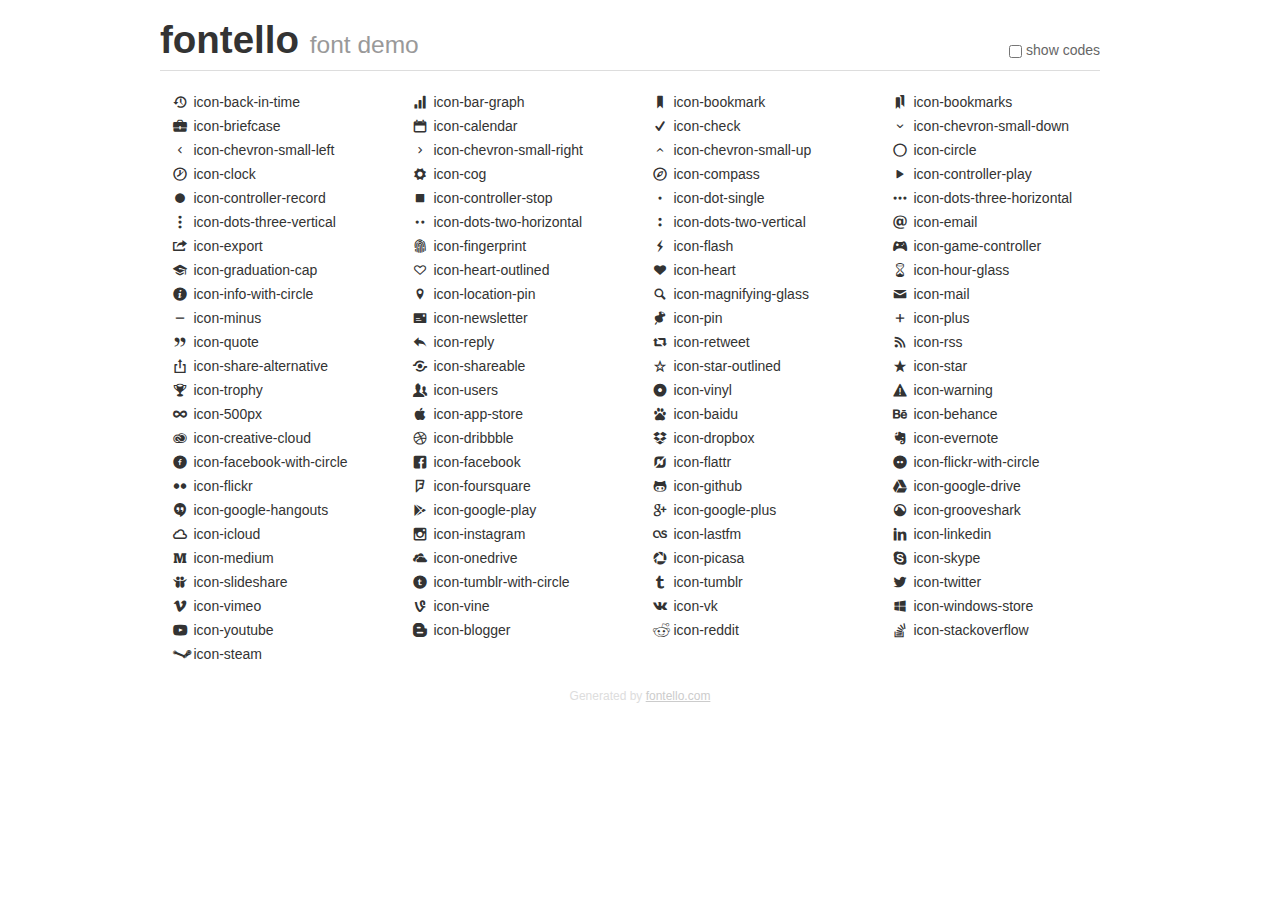
<file: third-party/font/fontello-entypo/demo.html>
<!DOCTYPE html>
<html>
  <head><!--[if lt IE 9]><script language="javascript" type="text/javascript" src="//html5shim.googlecode.com/svn/trunk/html5.js"></script><![endif]-->
    <meta charset="UTF-8"><style>/*
 * Bootstrap v2.2.1
 *
 * Copyright 2012 Twitter, Inc
 * Licensed under the Apache License v2.0
 * http://www.apache.org/licenses/LICENSE-2.0
 *
 * Designed and built with all the love in the world @twitter by @mdo and @fat.
 */
.clearfix {
  *zoom: 1;
}
.clearfix:before,
.clearfix:after {
  display: table;
  content: "";
  line-height: 0;
}
.clearfix:after {
  clear: both;
}
html {
  font-size: 100%;
  -webkit-text-size-adjust: 100%;
  -ms-text-size-adjust: 100%;
}
a:focus {
  outline: thin dotted #333;
  outline: 5px auto -webkit-focus-ring-color;
  outline-offset: -2px;
}
a:hover,
a:active {
  outline: 0;
}
button,
input,
select,
textarea {
  margin: 0;
  font-size: 100%;
  vertical-align: middle;
}
button,
input {
  *overflow: visible;
  line-height: normal;
}
button::-moz-focus-inner,
input::-moz-focus-inner {
  padding: 0;
  border: 0;
}
body {
  margin: 0;
  font-family: "Helvetica Neue", Helvetica, Arial, sans-serif;
  font-size: 14px;
  line-height: 20px;
  color: #333;
  background-color: #fff;
}
a {
  color: #08c;
  text-decoration: none;
}
a:hover {
  color: #005580;
  text-decoration: underline;
}
.row {
  margin-left: -20px;
  *zoom: 1;
}
.row:before,
.row:after {
  display: table;
  content: "";
  line-height: 0;
}
.row:after {
  clear: both;
}
[class*="span"] {
  float: left;
  min-height: 1px;
  margin-left: 20px;
}
.container,
.navbar-static-top .container,
.navbar-fixed-top .container,
.navbar-fixed-bottom .container {
  width: 940px;
}
.span12 {
  width: 940px;
}
.span11 {
  width: 860px;
}
.span10 {
  width: 780px;
}
.span9 {
  width: 700px;
}
.span8 {
  width: 620px;
}
.span7 {
  width: 540px;
}
.span6 {
  width: 460px;
}
.span5 {
  width: 380px;
}
.span4 {
  width: 300px;
}
.span3 {
  width: 220px;
}
.span2 {
  width: 140px;
}
.span1 {
  width: 60px;
}
[class*="span"].pull-right,
.row-fluid [class*="span"].pull-right {
  float: right;
}
.container {
  margin-right: auto;
  margin-left: auto;
  *zoom: 1;
}
.container:before,
.container:after {
  display: table;
  content: "";
  line-height: 0;
}
.container:after {
  clear: both;
}
p {
  margin: 0 0 10px;
}
.lead {
  margin-bottom: 20px;
  font-size: 21px;
  font-weight: 200;
  line-height: 30px;
}
small {
  font-size: 85%;
}
h1 {
  margin: 10px 0;
  font-family: inherit;
  font-weight: bold;
  line-height: 20px;
  color: inherit;
  text-rendering: optimizelegibility;
}
h1 small {
  font-weight: normal;
  line-height: 1;
  color: #999;
}
h1 {
  line-height: 40px;
}
h1 {
  font-size: 38.5px;
}
h1 small {
  font-size: 24.5px;
}
body {
  margin-top: 90px;
}
.header {
  position: fixed;
  top: 0;
  left: 50%;
  margin-left: -480px;
  background-color: #fff;
  border-bottom: 1px solid #ddd;
  padding-top: 10px;
  z-index: 10;
}
.footer {
  color: #ddd;
  font-size: 12px;
  text-align: center;
  margin-top: 20px;
}
.footer a {
  color: #ccc;
  text-decoration: underline;
}
.the-icons {
  font-size: 14px;
  line-height: 24px;
}
.switch {
  position: absolute;
  right: 0;
  bottom: 10px;
  color: #666;
}
.switch input {
  margin-right: 0.3em;
}
.codesOn .i-name {
  display: none;
}
.codesOn .i-code {
  display: inline;
}
.i-code {
  display: none;
}
@font-face {
      font-family: 'fontello';
      src: url('./font/fontello.eot?54858166');
      src: url('./font/fontello.eot?54858166#iefix') format('embedded-opentype'),
           url('./font/fontello.woff?54858166') format('woff'),
           url('./font/fontello.ttf?54858166') format('truetype'),
           url('./font/fontello.svg?54858166#fontello') format('svg');
      font-weight: normal;
      font-style: normal;
    }
     
     
    .demo-icon
    {
      font-family: "fontello";
      font-style: normal;
      font-weight: normal;
      speak: none;
     
      display: inline-block;
      text-decoration: inherit;
      width: 1em;
      margin-right: .2em;
      text-align: center;
      /* opacity: .8; */
     
      /* For safety - reset parent styles, that can break glyph codes*/
      font-variant: normal;
      text-transform: none;
     
      /* fix buttons height, for twitter bootstrap */
      line-height: 1em;
     
      /* Animation center compensation - margins should be symmetric */
      /* remove if not needed */
      margin-left: .2em;
     
      /* You can be more comfortable with increased icons size */
      /* font-size: 120%; */
     
      /* Font smoothing. That was taken from TWBS */
      -webkit-font-smoothing: antialiased;
      -moz-osx-font-smoothing: grayscale;
     
      /* Uncomment for 3D effect */
      /* text-shadow: 1px 1px 1px rgba(127, 127, 127, 0.3); */
    }
     </style>
    <link rel="stylesheet" href="css/animation.css"><!--[if IE 7]><link rel="stylesheet" href="css/fontello-ie7.css"><![endif]-->
    <script>
      function toggleCodes(on) {
        var obj = document.getElementById('icons');
        
        if (on) {
          obj.className += ' codesOn';
        } else {
          obj.className = obj.className.replace(' codesOn', '');
        }
      }
      
    </script>
  </head>
  <body>
    <div class="container header">
      <h1>
        fontello
         <small>font demo</small>
      </h1>
      <label class="switch">
        <input type="checkbox" onclick="toggleCodes(this.checked)">show codes
      </label>
    </div>
    <div id="icons" class="container">
      <div class="row">
        <div title="Code: 0xe800" class="the-icons span3"><i class="demo-icon icon-back-in-time">&#xe800;</i> <span class="i-name">icon-back-in-time</span><span class="i-code">0xe800</span></div>
        <div title="Code: 0xe801" class="the-icons span3"><i class="demo-icon icon-bar-graph">&#xe801;</i> <span class="i-name">icon-bar-graph</span><span class="i-code">0xe801</span></div>
        <div title="Code: 0xe802" class="the-icons span3"><i class="demo-icon icon-bookmark">&#xe802;</i> <span class="i-name">icon-bookmark</span><span class="i-code">0xe802</span></div>
        <div title="Code: 0xe803" class="the-icons span3"><i class="demo-icon icon-bookmarks">&#xe803;</i> <span class="i-name">icon-bookmarks</span><span class="i-code">0xe803</span></div>
      </div>
      <div class="row">
        <div title="Code: 0xe804" class="the-icons span3"><i class="demo-icon icon-briefcase">&#xe804;</i> <span class="i-name">icon-briefcase</span><span class="i-code">0xe804</span></div>
        <div title="Code: 0xe805" class="the-icons span3"><i class="demo-icon icon-calendar">&#xe805;</i> <span class="i-name">icon-calendar</span><span class="i-code">0xe805</span></div>
        <div title="Code: 0xe806" class="the-icons span3"><i class="demo-icon icon-check">&#xe806;</i> <span class="i-name">icon-check</span><span class="i-code">0xe806</span></div>
        <div title="Code: 0xe807" class="the-icons span3"><i class="demo-icon icon-chevron-small-down">&#xe807;</i> <span class="i-name">icon-chevron-small-down</span><span class="i-code">0xe807</span></div>
      </div>
      <div class="row">
        <div title="Code: 0xe808" class="the-icons span3"><i class="demo-icon icon-chevron-small-left">&#xe808;</i> <span class="i-name">icon-chevron-small-left</span><span class="i-code">0xe808</span></div>
        <div title="Code: 0xe809" class="the-icons span3"><i class="demo-icon icon-chevron-small-right">&#xe809;</i> <span class="i-name">icon-chevron-small-right</span><span class="i-code">0xe809</span></div>
        <div title="Code: 0xe80a" class="the-icons span3"><i class="demo-icon icon-chevron-small-up">&#xe80a;</i> <span class="i-name">icon-chevron-small-up</span><span class="i-code">0xe80a</span></div>
        <div title="Code: 0xe80b" class="the-icons span3"><i class="demo-icon icon-circle">&#xe80b;</i> <span class="i-name">icon-circle</span><span class="i-code">0xe80b</span></div>
      </div>
      <div class="row">
        <div title="Code: 0xe80c" class="the-icons span3"><i class="demo-icon icon-clock">&#xe80c;</i> <span class="i-name">icon-clock</span><span class="i-code">0xe80c</span></div>
        <div title="Code: 0xe80d" class="the-icons span3"><i class="demo-icon icon-cog">&#xe80d;</i> <span class="i-name">icon-cog</span><span class="i-code">0xe80d</span></div>
        <div title="Code: 0xe80e" class="the-icons span3"><i class="demo-icon icon-compass">&#xe80e;</i> <span class="i-name">icon-compass</span><span class="i-code">0xe80e</span></div>
        <div title="Code: 0xe80f" class="the-icons span3"><i class="demo-icon icon-controller-play">&#xe80f;</i> <span class="i-name">icon-controller-play</span><span class="i-code">0xe80f</span></div>
      </div>
      <div class="row">
        <div title="Code: 0xe810" class="the-icons span3"><i class="demo-icon icon-controller-record">&#xe810;</i> <span class="i-name">icon-controller-record</span><span class="i-code">0xe810</span></div>
        <div title="Code: 0xe811" class="the-icons span3"><i class="demo-icon icon-controller-stop">&#xe811;</i> <span class="i-name">icon-controller-stop</span><span class="i-code">0xe811</span></div>
        <div title="Code: 0xe812" class="the-icons span3"><i class="demo-icon icon-dot-single">&#xe812;</i> <span class="i-name">icon-dot-single</span><span class="i-code">0xe812</span></div>
        <div title="Code: 0xe813" class="the-icons span3"><i class="demo-icon icon-dots-three-horizontal">&#xe813;</i> <span class="i-name">icon-dots-three-horizontal</span><span class="i-code">0xe813</span></div>
      </div>
      <div class="row">
        <div title="Code: 0xe814" class="the-icons span3"><i class="demo-icon icon-dots-three-vertical">&#xe814;</i> <span class="i-name">icon-dots-three-vertical</span><span class="i-code">0xe814</span></div>
        <div title="Code: 0xe815" class="the-icons span3"><i class="demo-icon icon-dots-two-horizontal">&#xe815;</i> <span class="i-name">icon-dots-two-horizontal</span><span class="i-code">0xe815</span></div>
        <div title="Code: 0xe816" class="the-icons span3"><i class="demo-icon icon-dots-two-vertical">&#xe816;</i> <span class="i-name">icon-dots-two-vertical</span><span class="i-code">0xe816</span></div>
        <div title="Code: 0xe817" class="the-icons span3"><i class="demo-icon icon-email">&#xe817;</i> <span class="i-name">icon-email</span><span class="i-code">0xe817</span></div>
      </div>
      <div class="row">
        <div title="Code: 0xe818" class="the-icons span3"><i class="demo-icon icon-export">&#xe818;</i> <span class="i-name">icon-export</span><span class="i-code">0xe818</span></div>
        <div title="Code: 0xe819" class="the-icons span3"><i class="demo-icon icon-fingerprint">&#xe819;</i> <span class="i-name">icon-fingerprint</span><span class="i-code">0xe819</span></div>
        <div title="Code: 0xe81a" class="the-icons span3"><i class="demo-icon icon-flash">&#xe81a;</i> <span class="i-name">icon-flash</span><span class="i-code">0xe81a</span></div>
        <div title="Code: 0xe81b" class="the-icons span3"><i class="demo-icon icon-game-controller">&#xe81b;</i> <span class="i-name">icon-game-controller</span><span class="i-code">0xe81b</span></div>
      </div>
      <div class="row">
        <div title="Code: 0xe81c" class="the-icons span3"><i class="demo-icon icon-graduation-cap">&#xe81c;</i> <span class="i-name">icon-graduation-cap</span><span class="i-code">0xe81c</span></div>
        <div title="Code: 0xe81d" class="the-icons span3"><i class="demo-icon icon-heart-outlined">&#xe81d;</i> <span class="i-name">icon-heart-outlined</span><span class="i-code">0xe81d</span></div>
        <div title="Code: 0xe81e" class="the-icons span3"><i class="demo-icon icon-heart">&#xe81e;</i> <span class="i-name">icon-heart</span><span class="i-code">0xe81e</span></div>
        <div title="Code: 0xe81f" class="the-icons span3"><i class="demo-icon icon-hour-glass">&#xe81f;</i> <span class="i-name">icon-hour-glass</span><span class="i-code">0xe81f</span></div>
      </div>
      <div class="row">
        <div title="Code: 0xe820" class="the-icons span3"><i class="demo-icon icon-info-with-circle">&#xe820;</i> <span class="i-name">icon-info-with-circle</span><span class="i-code">0xe820</span></div>
        <div title="Code: 0xe821" class="the-icons span3"><i class="demo-icon icon-location-pin">&#xe821;</i> <span class="i-name">icon-location-pin</span><span class="i-code">0xe821</span></div>
        <div title="Code: 0xe822" class="the-icons span3"><i class="demo-icon icon-magnifying-glass">&#xe822;</i> <span class="i-name">icon-magnifying-glass</span><span class="i-code">0xe822</span></div>
        <div title="Code: 0xe823" class="the-icons span3"><i class="demo-icon icon-mail">&#xe823;</i> <span class="i-name">icon-mail</span><span class="i-code">0xe823</span></div>
      </div>
      <div class="row">
        <div title="Code: 0xe824" class="the-icons span3"><i class="demo-icon icon-minus">&#xe824;</i> <span class="i-name">icon-minus</span><span class="i-code">0xe824</span></div>
        <div title="Code: 0xe825" class="the-icons span3"><i class="demo-icon icon-newsletter">&#xe825;</i> <span class="i-name">icon-newsletter</span><span class="i-code">0xe825</span></div>
        <div title="Code: 0xe826" class="the-icons span3"><i class="demo-icon icon-pin">&#xe826;</i> <span class="i-name">icon-pin</span><span class="i-code">0xe826</span></div>
        <div title="Code: 0xe827" class="the-icons span3"><i class="demo-icon icon-plus">&#xe827;</i> <span class="i-name">icon-plus</span><span class="i-code">0xe827</span></div>
      </div>
      <div class="row">
        <div title="Code: 0xe828" class="the-icons span3"><i class="demo-icon icon-quote">&#xe828;</i> <span class="i-name">icon-quote</span><span class="i-code">0xe828</span></div>
        <div title="Code: 0xe829" class="the-icons span3"><i class="demo-icon icon-reply">&#xe829;</i> <span class="i-name">icon-reply</span><span class="i-code">0xe829</span></div>
        <div title="Code: 0xe82a" class="the-icons span3"><i class="demo-icon icon-retweet">&#xe82a;</i> <span class="i-name">icon-retweet</span><span class="i-code">0xe82a</span></div>
        <div title="Code: 0xe82b" class="the-icons span3"><i class="demo-icon icon-rss">&#xe82b;</i> <span class="i-name">icon-rss</span><span class="i-code">0xe82b</span></div>
      </div>
      <div class="row">
        <div title="Code: 0xe82c" class="the-icons span3"><i class="demo-icon icon-share-alternative">&#xe82c;</i> <span class="i-name">icon-share-alternative</span><span class="i-code">0xe82c</span></div>
        <div title="Code: 0xe82d" class="the-icons span3"><i class="demo-icon icon-shareable">&#xe82d;</i> <span class="i-name">icon-shareable</span><span class="i-code">0xe82d</span></div>
        <div title="Code: 0xe82e" class="the-icons span3"><i class="demo-icon icon-star-outlined">&#xe82e;</i> <span class="i-name">icon-star-outlined</span><span class="i-code">0xe82e</span></div>
        <div title="Code: 0xe82f" class="the-icons span3"><i class="demo-icon icon-star">&#xe82f;</i> <span class="i-name">icon-star</span><span class="i-code">0xe82f</span></div>
      </div>
      <div class="row">
        <div title="Code: 0xe830" class="the-icons span3"><i class="demo-icon icon-trophy">&#xe830;</i> <span class="i-name">icon-trophy</span><span class="i-code">0xe830</span></div>
        <div title="Code: 0xe831" class="the-icons span3"><i class="demo-icon icon-users">&#xe831;</i> <span class="i-name">icon-users</span><span class="i-code">0xe831</span></div>
        <div title="Code: 0xe832" class="the-icons span3"><i class="demo-icon icon-vinyl">&#xe832;</i> <span class="i-name">icon-vinyl</span><span class="i-code">0xe832</span></div>
        <div title="Code: 0xe833" class="the-icons span3"><i class="demo-icon icon-warning">&#xe833;</i> <span class="i-name">icon-warning</span><span class="i-code">0xe833</span></div>
      </div>
      <div class="row">
        <div title="Code: 0xe834" class="the-icons span3"><i class="demo-icon icon-500px">&#xe834;</i> <span class="i-name">icon-500px</span><span class="i-code">0xe834</span></div>
        <div title="Code: 0xe835" class="the-icons span3"><i class="demo-icon icon-app-store">&#xe835;</i> <span class="i-name">icon-app-store</span><span class="i-code">0xe835</span></div>
        <div title="Code: 0xe836" class="the-icons span3"><i class="demo-icon icon-baidu">&#xe836;</i> <span class="i-name">icon-baidu</span><span class="i-code">0xe836</span></div>
        <div title="Code: 0xe837" class="the-icons span3"><i class="demo-icon icon-behance">&#xe837;</i> <span class="i-name">icon-behance</span><span class="i-code">0xe837</span></div>
      </div>
      <div class="row">
        <div title="Code: 0xe838" class="the-icons span3"><i class="demo-icon icon-creative-cloud">&#xe838;</i> <span class="i-name">icon-creative-cloud</span><span class="i-code">0xe838</span></div>
        <div title="Code: 0xe839" class="the-icons span3"><i class="demo-icon icon-dribbble">&#xe839;</i> <span class="i-name">icon-dribbble</span><span class="i-code">0xe839</span></div>
        <div title="Code: 0xe83a" class="the-icons span3"><i class="demo-icon icon-dropbox">&#xe83a;</i> <span class="i-name">icon-dropbox</span><span class="i-code">0xe83a</span></div>
        <div title="Code: 0xe83b" class="the-icons span3"><i class="demo-icon icon-evernote">&#xe83b;</i> <span class="i-name">icon-evernote</span><span class="i-code">0xe83b</span></div>
      </div>
      <div class="row">
        <div title="Code: 0xe83c" class="the-icons span3"><i class="demo-icon icon-facebook-with-circle">&#xe83c;</i> <span class="i-name">icon-facebook-with-circle</span><span class="i-code">0xe83c</span></div>
        <div title="Code: 0xe83d" class="the-icons span3"><i class="demo-icon icon-facebook">&#xe83d;</i> <span class="i-name">icon-facebook</span><span class="i-code">0xe83d</span></div>
        <div title="Code: 0xe83e" class="the-icons span3"><i class="demo-icon icon-flattr">&#xe83e;</i> <span class="i-name">icon-flattr</span><span class="i-code">0xe83e</span></div>
        <div title="Code: 0xe83f" class="the-icons span3"><i class="demo-icon icon-flickr-with-circle">&#xe83f;</i> <span class="i-name">icon-flickr-with-circle</span><span class="i-code">0xe83f</span></div>
      </div>
      <div class="row">
        <div title="Code: 0xe840" class="the-icons span3"><i class="demo-icon icon-flickr">&#xe840;</i> <span class="i-name">icon-flickr</span><span class="i-code">0xe840</span></div>
        <div title="Code: 0xe841" class="the-icons span3"><i class="demo-icon icon-foursquare">&#xe841;</i> <span class="i-name">icon-foursquare</span><span class="i-code">0xe841</span></div>
        <div title="Code: 0xe842" class="the-icons span3"><i class="demo-icon icon-github">&#xe842;</i> <span class="i-name">icon-github</span><span class="i-code">0xe842</span></div>
        <div title="Code: 0xe843" class="the-icons span3"><i class="demo-icon icon-google-drive">&#xe843;</i> <span class="i-name">icon-google-drive</span><span class="i-code">0xe843</span></div>
      </div>
      <div class="row">
        <div title="Code: 0xe844" class="the-icons span3"><i class="demo-icon icon-google-hangouts">&#xe844;</i> <span class="i-name">icon-google-hangouts</span><span class="i-code">0xe844</span></div>
        <div title="Code: 0xe845" class="the-icons span3"><i class="demo-icon icon-google-play">&#xe845;</i> <span class="i-name">icon-google-play</span><span class="i-code">0xe845</span></div>
        <div title="Code: 0xe846" class="the-icons span3"><i class="demo-icon icon-google-plus">&#xe846;</i> <span class="i-name">icon-google-plus</span><span class="i-code">0xe846</span></div>
        <div title="Code: 0xe847" class="the-icons span3"><i class="demo-icon icon-grooveshark">&#xe847;</i> <span class="i-name">icon-grooveshark</span><span class="i-code">0xe847</span></div>
      </div>
      <div class="row">
        <div title="Code: 0xe848" class="the-icons span3"><i class="demo-icon icon-icloud">&#xe848;</i> <span class="i-name">icon-icloud</span><span class="i-code">0xe848</span></div>
        <div title="Code: 0xe849" class="the-icons span3"><i class="demo-icon icon-instagram">&#xe849;</i> <span class="i-name">icon-instagram</span><span class="i-code">0xe849</span></div>
        <div title="Code: 0xe84a" class="the-icons span3"><i class="demo-icon icon-lastfm">&#xe84a;</i> <span class="i-name">icon-lastfm</span><span class="i-code">0xe84a</span></div>
        <div title="Code: 0xe84b" class="the-icons span3"><i class="demo-icon icon-linkedin">&#xe84b;</i> <span class="i-name">icon-linkedin</span><span class="i-code">0xe84b</span></div>
      </div>
      <div class="row">
        <div title="Code: 0xe84c" class="the-icons span3"><i class="demo-icon icon-medium">&#xe84c;</i> <span class="i-name">icon-medium</span><span class="i-code">0xe84c</span></div>
        <div title="Code: 0xe84d" class="the-icons span3"><i class="demo-icon icon-onedrive">&#xe84d;</i> <span class="i-name">icon-onedrive</span><span class="i-code">0xe84d</span></div>
        <div title="Code: 0xe84e" class="the-icons span3"><i class="demo-icon icon-picasa">&#xe84e;</i> <span class="i-name">icon-picasa</span><span class="i-code">0xe84e</span></div>
        <div title="Code: 0xe84f" class="the-icons span3"><i class="demo-icon icon-skype">&#xe84f;</i> <span class="i-name">icon-skype</span><span class="i-code">0xe84f</span></div>
      </div>
      <div class="row">
        <div title="Code: 0xe850" class="the-icons span3"><i class="demo-icon icon-slideshare">&#xe850;</i> <span class="i-name">icon-slideshare</span><span class="i-code">0xe850</span></div>
        <div title="Code: 0xe851" class="the-icons span3"><i class="demo-icon icon-tumblr-with-circle">&#xe851;</i> <span class="i-name">icon-tumblr-with-circle</span><span class="i-code">0xe851</span></div>
        <div title="Code: 0xe852" class="the-icons span3"><i class="demo-icon icon-tumblr">&#xe852;</i> <span class="i-name">icon-tumblr</span><span class="i-code">0xe852</span></div>
        <div title="Code: 0xe853" class="the-icons span3"><i class="demo-icon icon-twitter">&#xe853;</i> <span class="i-name">icon-twitter</span><span class="i-code">0xe853</span></div>
      </div>
      <div class="row">
        <div title="Code: 0xe854" class="the-icons span3"><i class="demo-icon icon-vimeo">&#xe854;</i> <span class="i-name">icon-vimeo</span><span class="i-code">0xe854</span></div>
        <div title="Code: 0xe855" class="the-icons span3"><i class="demo-icon icon-vine">&#xe855;</i> <span class="i-name">icon-vine</span><span class="i-code">0xe855</span></div>
        <div title="Code: 0xe856" class="the-icons span3"><i class="demo-icon icon-vk">&#xe856;</i> <span class="i-name">icon-vk</span><span class="i-code">0xe856</span></div>
        <div title="Code: 0xe857" class="the-icons span3"><i class="demo-icon icon-windows-store">&#xe857;</i> <span class="i-name">icon-windows-store</span><span class="i-code">0xe857</span></div>
      </div>
      <div class="row">
        <div title="Code: 0xe858" class="the-icons span3"><i class="demo-icon icon-youtube">&#xe858;</i> <span class="i-name">icon-youtube</span><span class="i-code">0xe858</span></div>
        <div title="Code: 0xe859" class="the-icons span3"><i class="demo-icon icon-blogger">&#xe859;</i> <span class="i-name">icon-blogger</span><span class="i-code">0xe859</span></div>
        <div title="Code: 0xe85a" class="the-icons span3"><i class="demo-icon icon-reddit">&#xe85a;</i> <span class="i-name">icon-reddit</span><span class="i-code">0xe85a</span></div>
        <div title="Code: 0xe85b" class="the-icons span3"><i class="demo-icon icon-stackoverflow">&#xe85b;</i> <span class="i-name">icon-stackoverflow</span><span class="i-code">0xe85b</span></div>
      </div>
      <div class="row">
        <div title="Code: 0xe85c" class="the-icons span3"><i class="demo-icon icon-steam">&#xe85c;</i> <span class="i-name">icon-steam</span><span class="i-code">0xe85c</span></div>
      </div>
    </div>
    <div class="container footer">Generated by <a href="http://fontello.com">fontello.com</a></div>
  </body>
</html>
</file>
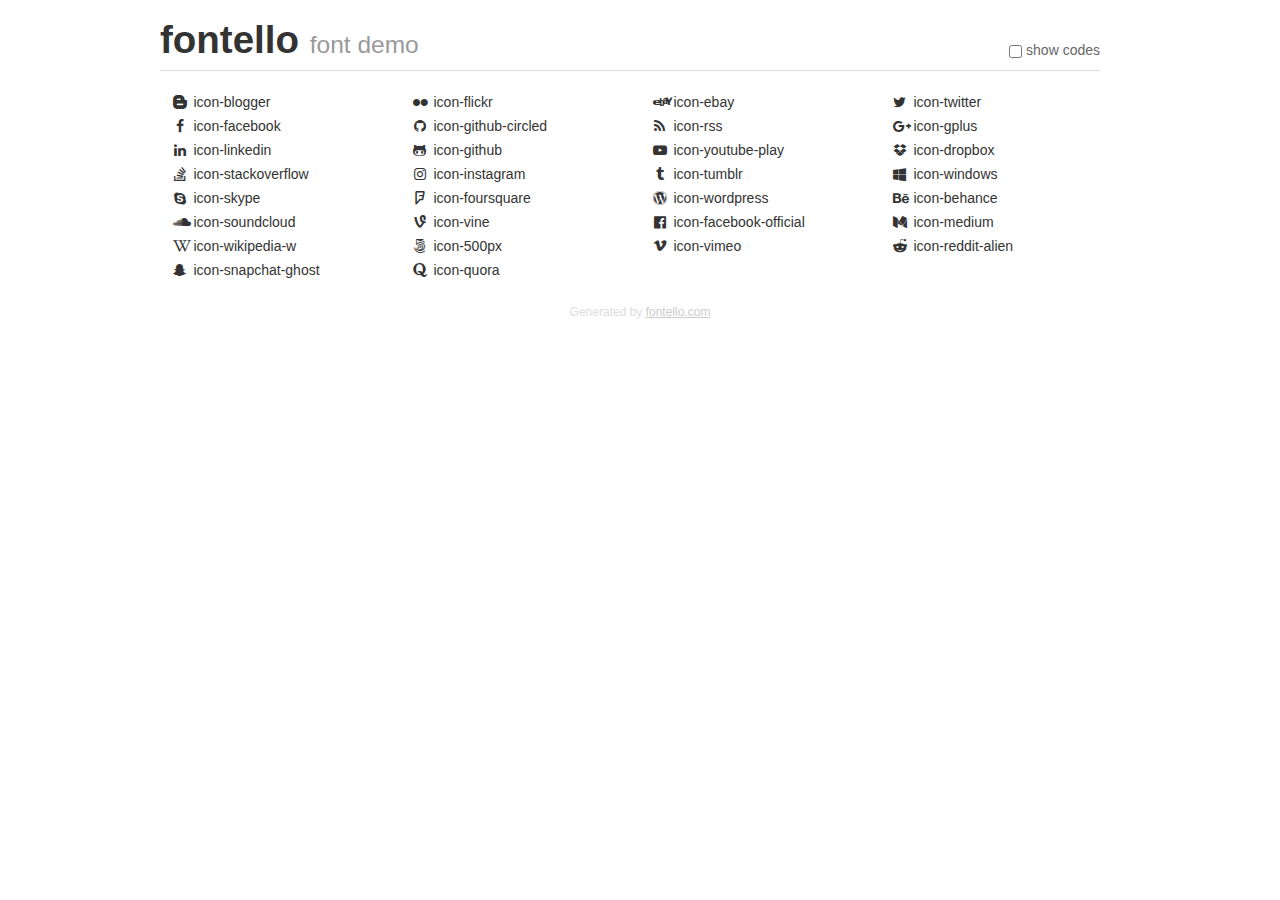
<file: third-party/fonts/fontello-8c5d51fa/demo.html>
<!DOCTYPE html>
<html>
  <head><!--[if lt IE 9]><script language="javascript" type="text/javascript" src="//html5shim.googlecode.com/svn/trunk/html5.js"></script><![endif]-->
    <meta charset="UTF-8"><style>/*
 * Bootstrap v2.2.1
 *
 * Copyright 2012 Twitter, Inc
 * Licensed under the Apache License v2.0
 * http://www.apache.org/licenses/LICENSE-2.0
 *
 * Designed and built with all the love in the world @twitter by @mdo and @fat.
 */
.clearfix {
  *zoom: 1;
}
.clearfix:before,
.clearfix:after {
  display: table;
  content: "";
  line-height: 0;
}
.clearfix:after {
  clear: both;
}
html {
  font-size: 100%;
  -webkit-text-size-adjust: 100%;
  -ms-text-size-adjust: 100%;
}
a:focus {
  outline: thin dotted #333;
  outline: 5px auto -webkit-focus-ring-color;
  outline-offset: -2px;
}
a:hover,
a:active {
  outline: 0;
}
button,
input,
select,
textarea {
  margin: 0;
  font-size: 100%;
  vertical-align: middle;
}
button,
input {
  *overflow: visible;
  line-height: normal;
}
button::-moz-focus-inner,
input::-moz-focus-inner {
  padding: 0;
  border: 0;
}
body {
  margin: 0;
  font-family: "Helvetica Neue", Helvetica, Arial, sans-serif;
  font-size: 14px;
  line-height: 20px;
  color: #333;
  background-color: #fff;
}
a {
  color: #08c;
  text-decoration: none;
}
a:hover {
  color: #005580;
  text-decoration: underline;
}
.row {
  margin-left: -20px;
  *zoom: 1;
}
.row:before,
.row:after {
  display: table;
  content: "";
  line-height: 0;
}
.row:after {
  clear: both;
}
[class*="span"] {
  float: left;
  min-height: 1px;
  margin-left: 20px;
}
.container,
.navbar-static-top .container,
.navbar-fixed-top .container,
.navbar-fixed-bottom .container {
  width: 940px;
}
.span12 {
  width: 940px;
}
.span11 {
  width: 860px;
}
.span10 {
  width: 780px;
}
.span9 {
  width: 700px;
}
.span8 {
  width: 620px;
}
.span7 {
  width: 540px;
}
.span6 {
  width: 460px;
}
.span5 {
  width: 380px;
}
.span4 {
  width: 300px;
}
.span3 {
  width: 220px;
}
.span2 {
  width: 140px;
}
.span1 {
  width: 60px;
}
[class*="span"].pull-right,
.row-fluid [class*="span"].pull-right {
  float: right;
}
.container {
  margin-right: auto;
  margin-left: auto;
  *zoom: 1;
}
.container:before,
.container:after {
  display: table;
  content: "";
  line-height: 0;
}
.container:after {
  clear: both;
}
p {
  margin: 0 0 10px;
}
.lead {
  margin-bottom: 20px;
  font-size: 21px;
  font-weight: 200;
  line-height: 30px;
}
small {
  font-size: 85%;
}
h1 {
  margin: 10px 0;
  font-family: inherit;
  font-weight: bold;
  line-height: 20px;
  color: inherit;
  text-rendering: optimizelegibility;
}
h1 small {
  font-weight: normal;
  line-height: 1;
  color: #999;
}
h1 {
  line-height: 40px;
}
h1 {
  font-size: 38.5px;
}
h1 small {
  font-size: 24.5px;
}
body {
  margin-top: 90px;
}
.header {
  position: fixed;
  top: 0;
  left: 50%;
  margin-left: -480px;
  background-color: #fff;
  border-bottom: 1px solid #ddd;
  padding-top: 10px;
  z-index: 10;
}
.footer {
  color: #ddd;
  font-size: 12px;
  text-align: center;
  margin-top: 20px;
}
.footer a {
  color: #ccc;
  text-decoration: underline;
}
.the-icons {
  font-size: 14px;
  line-height: 24px;
}
.switch {
  position: absolute;
  right: 0;
  bottom: 10px;
  color: #666;
}
.switch input {
  margin-right: 0.3em;
}
.codesOn .i-name {
  display: none;
}
.codesOn .i-code {
  display: inline;
}
.i-code {
  display: none;
}
@font-face {
      font-family: 'fontello';
      src: url('./font/fontello.eot?72095131');
      src: url('./font/fontello.eot?72095131#iefix') format('embedded-opentype'),
           url('./font/fontello.woff?72095131') format('woff'),
           url('./font/fontello.ttf?72095131') format('truetype'),
           url('./font/fontello.svg?72095131#fontello') format('svg');
      font-weight: normal;
      font-style: normal;
    }
     
     
    .demo-icon
    {
      font-family: "fontello";
      font-style: normal;
      font-weight: normal;
      speak: none;
     
      display: inline-block;
      text-decoration: inherit;
      width: 1em;
      margin-right: .2em;
      text-align: center;
      /* opacity: .8; */
     
      /* For safety - reset parent styles, that can break glyph codes*/
      font-variant: normal;
      text-transform: none;
     
      /* fix buttons height, for twitter bootstrap */
      line-height: 1em;
     
      /* Animation center compensation - margins should be symmetric */
      /* remove if not needed */
      margin-left: .2em;
     
      /* You can be more comfortable with increased icons size */
      /* font-size: 120%; */
     
      /* Font smoothing. That was taken from TWBS */
      -webkit-font-smoothing: antialiased;
      -moz-osx-font-smoothing: grayscale;
     
      /* Uncomment for 3D effect */
      /* text-shadow: 1px 1px 1px rgba(127, 127, 127, 0.3); */
    }
     </style>
    <link rel="stylesheet" href="css/animation.css"><!--[if IE 7]><link rel="stylesheet" href="css/fontello-ie7.css"><![endif]-->
    <script>
      function toggleCodes(on) {
        var obj = document.getElementById('icons');
      
        if (on) {
          obj.className += ' codesOn';
        } else {
          obj.className = obj.className.replace(' codesOn', '');
        }
      }
      
    </script>
  </head>
  <body>
    <div class="container header">
      <h1>
        fontello
         <small>font demo</small>
      </h1>
      <label class="switch">
        <input type="checkbox" onclick="toggleCodes(this.checked)">show codes
      </label>
    </div>
    <div id="icons" class="container">
      <div class="row">
        <div title="Code: 0xe800" class="the-icons span3"><i class="demo-icon icon-blogger">&#xe800;</i> <span class="i-name">icon-blogger</span><span class="i-code">0xe800</span></div>
        <div title="Code: 0xe801" class="the-icons span3"><i class="demo-icon icon-flickr">&#xe801;</i> <span class="i-name">icon-flickr</span><span class="i-code">0xe801</span></div>
        <div title="Code: 0xe802" class="the-icons span3"><i class="demo-icon icon-ebay">&#xe802;</i> <span class="i-name">icon-ebay</span><span class="i-code">0xe802</span></div>
        <div title="Code: 0xf099" class="the-icons span3"><i class="demo-icon icon-twitter">&#xf099;</i> <span class="i-name">icon-twitter</span><span class="i-code">0xf099</span></div>
      </div>
      <div class="row">
        <div title="Code: 0xf09a" class="the-icons span3"><i class="demo-icon icon-facebook">&#xf09a;</i> <span class="i-name">icon-facebook</span><span class="i-code">0xf09a</span></div>
        <div title="Code: 0xf09b" class="the-icons span3"><i class="demo-icon icon-github-circled">&#xf09b;</i> <span class="i-name">icon-github-circled</span><span class="i-code">0xf09b</span></div>
        <div title="Code: 0xf09e" class="the-icons span3"><i class="demo-icon icon-rss">&#xf09e;</i> <span class="i-name">icon-rss</span><span class="i-code">0xf09e</span></div>
        <div title="Code: 0xf0d5" class="the-icons span3"><i class="demo-icon icon-gplus">&#xf0d5;</i> <span class="i-name">icon-gplus</span><span class="i-code">0xf0d5</span></div>
      </div>
      <div class="row">
        <div title="Code: 0xf0e1" class="the-icons span3"><i class="demo-icon icon-linkedin">&#xf0e1;</i> <span class="i-name">icon-linkedin</span><span class="i-code">0xf0e1</span></div>
        <div title="Code: 0xf113" class="the-icons span3"><i class="demo-icon icon-github">&#xf113;</i> <span class="i-name">icon-github</span><span class="i-code">0xf113</span></div>
        <div title="Code: 0xf16a" class="the-icons span3"><i class="demo-icon icon-youtube-play">&#xf16a;</i> <span class="i-name">icon-youtube-play</span><span class="i-code">0xf16a</span></div>
        <div title="Code: 0xf16b" class="the-icons span3"><i class="demo-icon icon-dropbox">&#xf16b;</i> <span class="i-name">icon-dropbox</span><span class="i-code">0xf16b</span></div>
      </div>
      <div class="row">
        <div title="Code: 0xf16c" class="the-icons span3"><i class="demo-icon icon-stackoverflow">&#xf16c;</i> <span class="i-name">icon-stackoverflow</span><span class="i-code">0xf16c</span></div>
        <div title="Code: 0xf16d" class="the-icons span3"><i class="demo-icon icon-instagram">&#xf16d;</i> <span class="i-name">icon-instagram</span><span class="i-code">0xf16d</span></div>
        <div title="Code: 0xf173" class="the-icons span3"><i class="demo-icon icon-tumblr">&#xf173;</i> <span class="i-name">icon-tumblr</span><span class="i-code">0xf173</span></div>
        <div title="Code: 0xf17a" class="the-icons span3"><i class="demo-icon icon-windows">&#xf17a;</i> <span class="i-name">icon-windows</span><span class="i-code">0xf17a</span></div>
      </div>
      <div class="row">
        <div title="Code: 0xf17e" class="the-icons span3"><i class="demo-icon icon-skype">&#xf17e;</i> <span class="i-name">icon-skype</span><span class="i-code">0xf17e</span></div>
        <div title="Code: 0xf180" class="the-icons span3"><i class="demo-icon icon-foursquare">&#xf180;</i> <span class="i-name">icon-foursquare</span><span class="i-code">0xf180</span></div>
        <div title="Code: 0xf19a" class="the-icons span3"><i class="demo-icon icon-wordpress">&#xf19a;</i> <span class="i-name">icon-wordpress</span><span class="i-code">0xf19a</span></div>
        <div title="Code: 0xf1b4" class="the-icons span3"><i class="demo-icon icon-behance">&#xf1b4;</i> <span class="i-name">icon-behance</span><span class="i-code">0xf1b4</span></div>
      </div>
      <div class="row">
        <div title="Code: 0xf1be" class="the-icons span3"><i class="demo-icon icon-soundcloud">&#xf1be;</i> <span class="i-name">icon-soundcloud</span><span class="i-code">0xf1be</span></div>
        <div title="Code: 0xf1ca" class="the-icons span3"><i class="demo-icon icon-vine">&#xf1ca;</i> <span class="i-name">icon-vine</span><span class="i-code">0xf1ca</span></div>
        <div title="Code: 0xf230" class="the-icons span3"><i class="demo-icon icon-facebook-official">&#xf230;</i> <span class="i-name">icon-facebook-official</span><span class="i-code">0xf230</span></div>
        <div title="Code: 0xf23a" class="the-icons span3"><i class="demo-icon icon-medium">&#xf23a;</i> <span class="i-name">icon-medium</span><span class="i-code">0xf23a</span></div>
      </div>
      <div class="row">
        <div title="Code: 0xf266" class="the-icons span3"><i class="demo-icon icon-wikipedia-w">&#xf266;</i> <span class="i-name">icon-wikipedia-w</span><span class="i-code">0xf266</span></div>
        <div title="Code: 0xf26e" class="the-icons span3"><i class="demo-icon icon-500px">&#xf26e;</i> <span class="i-name">icon-500px</span><span class="i-code">0xf26e</span></div>
        <div title="Code: 0xf27d" class="the-icons span3"><i class="demo-icon icon-vimeo">&#xf27d;</i> <span class="i-name">icon-vimeo</span><span class="i-code">0xf27d</span></div>
        <div title="Code: 0xf281" class="the-icons span3"><i class="demo-icon icon-reddit-alien">&#xf281;</i> <span class="i-name">icon-reddit-alien</span><span class="i-code">0xf281</span></div>
      </div>
      <div class="row">
        <div title="Code: 0xf2ac" class="the-icons span3"><i class="demo-icon icon-snapchat-ghost">&#xf2ac;</i> <span class="i-name">icon-snapchat-ghost</span><span class="i-code">0xf2ac</span></div>
        <div title="Code: 0xf2c4" class="the-icons span3"><i class="demo-icon icon-quora">&#xf2c4;</i> <span class="i-name">icon-quora</span><span class="i-code">0xf2c4</span></div>
      </div>
    </div>
    <div class="container footer">Generated by <a href="http://fontello.com">fontello.com</a></div>
  </body>
</html>
</file>
<file: third-party/mattboldt-typed.js-1.1.4.js/main.css>
@import url(http://fonts.googleapis.com/css?family=Ubuntu:400,500);

*{
	padding:0;
	margin:0;
}

body{
	font-family: "Ubuntu", sans-serif;
	font-size: 100%;
	background:#f8f8f8;
}

a{
	text-decoration: none;
	color:#666;
}
	a:hover{
		color:#999;
	}
p{
	line-height: 2em;
	margin:0 0 20px;
	text-align: center;
}

.wrap{
	max-width: 600px;
	margin:150px auto;
}

.type-wrap{
	margin:10px auto;
	padding:20px;
	background:#f0f0f0;
	border-radius:5px;
	border:#CCC 1px solid;
}

.links{
	margin:20px 0;
	font-size: 0.75em;
	text-align: center;
}
</file>
<file: third-party/fontello-5089ef83/css/fontello-ie7.css>
[class^="icon-"], [class*=" icon-"] {
  font-family: 'fontello';
  font-style: normal;
  font-weight: normal;
 
  /* fix buttons height */
  line-height: 1em;
 
  /* you can be more comfortable with increased icons size */
  /* font-size: 120%; */
}
 
.icon-blogger { *zoom: expression( this.runtimeStyle['zoom'] = '1', this.innerHTML = '&#xe800;&nbsp;'); }
.icon-flickr { *zoom: expression( this.runtimeStyle['zoom'] = '1', this.innerHTML = '&#xe801;&nbsp;'); }
.icon-ebay { *zoom: expression( this.runtimeStyle['zoom'] = '1', this.innerHTML = '&#xe802;&nbsp;'); }
.icon-twitter { *zoom: expression( this.runtimeStyle['zoom'] = '1', this.innerHTML = '&#xf099;&nbsp;'); }
.icon-facebook { *zoom: expression( this.runtimeStyle['zoom'] = '1', this.innerHTML = '&#xf09a;&nbsp;'); }
.icon-github-circled { *zoom: expression( this.runtimeStyle['zoom'] = '1', this.innerHTML = '&#xf09b;&nbsp;'); }
.icon-rss { *zoom: expression( this.runtimeStyle['zoom'] = '1', this.innerHTML = '&#xf09e;&nbsp;'); }
.icon-linkedin { *zoom: expression( this.runtimeStyle['zoom'] = '1', this.innerHTML = '&#xf0e1;&nbsp;'); }
.icon-github { *zoom: expression( this.runtimeStyle['zoom'] = '1', this.innerHTML = '&#xf113;&nbsp;'); }
.icon-youtube-play { *zoom: expression( this.runtimeStyle['zoom'] = '1', this.innerHTML = '&#xf16a;&nbsp;'); }
.icon-dropbox { *zoom: expression( this.runtimeStyle['zoom'] = '1', this.innerHTML = '&#xf16b;&nbsp;'); }
.icon-stackoverflow { *zoom: expression( this.runtimeStyle['zoom'] = '1', this.innerHTML = '&#xf16c;&nbsp;'); }
.icon-instagram { *zoom: expression( this.runtimeStyle['zoom'] = '1', this.innerHTML = '&#xf16d;&nbsp;'); }
.icon-tumblr { *zoom: expression( this.runtimeStyle['zoom'] = '1', this.innerHTML = '&#xf173;&nbsp;'); }
.icon-windows { *zoom: expression( this.runtimeStyle['zoom'] = '1', this.innerHTML = '&#xf17a;&nbsp;'); }
.icon-skype { *zoom: expression( this.runtimeStyle['zoom'] = '1', this.innerHTML = '&#xf17e;&nbsp;'); }
.icon-foursquare { *zoom: expression( this.runtimeStyle['zoom'] = '1', this.innerHTML = '&#xf180;&nbsp;'); }
.icon-wordpress { *zoom: expression( this.runtimeStyle['zoom'] = '1', this.innerHTML = '&#xf19a;&nbsp;'); }
.icon-google { *zoom: expression( this.runtimeStyle['zoom'] = '1', this.innerHTML = '&#xf1a0;&nbsp;'); }
.icon-behance { *zoom: expression( this.runtimeStyle['zoom'] = '1', this.innerHTML = '&#xf1b4;&nbsp;'); }
.icon-soundcloud { *zoom: expression( this.runtimeStyle['zoom'] = '1', this.innerHTML = '&#xf1be;&nbsp;'); }
.icon-vine { *zoom: expression( this.runtimeStyle['zoom'] = '1', this.innerHTML = '&#xf1ca;&nbsp;'); }
.icon-facebook-official { *zoom: expression( this.runtimeStyle['zoom'] = '1', this.innerHTML = '&#xf230;&nbsp;'); }
.icon-medium { *zoom: expression( this.runtimeStyle['zoom'] = '1', this.innerHTML = '&#xf23a;&nbsp;'); }
.icon-wikipedia-w { *zoom: expression( this.runtimeStyle['zoom'] = '1', this.innerHTML = '&#xf266;&nbsp;'); }
.icon-500px { *zoom: expression( this.runtimeStyle['zoom'] = '1', this.innerHTML = '&#xf26e;&nbsp;'); }
.icon-vimeo { *zoom: expression( this.runtimeStyle['zoom'] = '1', this.innerHTML = '&#xf27d;&nbsp;'); }
.icon-reddit-alien { *zoom: expression( this.runtimeStyle['zoom'] = '1', this.innerHTML = '&#xf281;&nbsp;'); }
.icon-snapchat-ghost { *zoom: expression( this.runtimeStyle['zoom'] = '1', this.innerHTML = '&#xf2ac;&nbsp;'); }
.icon-quora { *zoom: expression( this.runtimeStyle['zoom'] = '1', this.innerHTML = '&#xf2c4;&nbsp;'); }
</file>
<file: asset/font/fontello-entypo/css/fontello-ie7.css>
[class^="icon-"], [class*=" icon-"] {
  font-family: 'fontello';
  font-style: normal;
  font-weight: normal;
 
  /* fix buttons height */
  line-height: 1em;
 
  /* you can be more comfortable with increased icons size */
  /* font-size: 120%; */
}
 
.icon-back-in-time { *zoom: expression( this.runtimeStyle['zoom'] = '1', this.innerHTML = '&#xe800;&nbsp;'); }
.icon-bar-graph { *zoom: expression( this.runtimeStyle['zoom'] = '1', this.innerHTML = '&#xe801;&nbsp;'); }
.icon-briefcase { *zoom: expression( this.runtimeStyle['zoom'] = '1', this.innerHTML = '&#xe802;&nbsp;'); }
.icon-calendar { *zoom: expression( this.runtimeStyle['zoom'] = '1', this.innerHTML = '&#xe803;&nbsp;'); }
.icon-check { *zoom: expression( this.runtimeStyle['zoom'] = '1', this.innerHTML = '&#xe804;&nbsp;'); }
.icon-circle { *zoom: expression( this.runtimeStyle['zoom'] = '1', this.innerHTML = '&#xe805;&nbsp;'); }
.icon-clock { *zoom: expression( this.runtimeStyle['zoom'] = '1', this.innerHTML = '&#xe806;&nbsp;'); }
.icon-cog { *zoom: expression( this.runtimeStyle['zoom'] = '1', this.innerHTML = '&#xe807;&nbsp;'); }
.icon-controller-play { *zoom: expression( this.runtimeStyle['zoom'] = '1', this.innerHTML = '&#xe808;&nbsp;'); }
.icon-controller-record { *zoom: expression( this.runtimeStyle['zoom'] = '1', this.innerHTML = '&#xe809;&nbsp;'); }
.icon-controller-stop { *zoom: expression( this.runtimeStyle['zoom'] = '1', this.innerHTML = '&#xe80a;&nbsp;'); }
.icon-dot-single { *zoom: expression( this.runtimeStyle['zoom'] = '1', this.innerHTML = '&#xe80b;&nbsp;'); }
.icon-dots-three-horizontal { *zoom: expression( this.runtimeStyle['zoom'] = '1', this.innerHTML = '&#xe80c;&nbsp;'); }
.icon-dots-three-vertical { *zoom: expression( this.runtimeStyle['zoom'] = '1', this.innerHTML = '&#xe80d;&nbsp;'); }
.icon-dots-two-horizontal { *zoom: expression( this.runtimeStyle['zoom'] = '1', this.innerHTML = '&#xe80e;&nbsp;'); }
.icon-dots-two-vertical { *zoom: expression( this.runtimeStyle['zoom'] = '1', this.innerHTML = '&#xe80f;&nbsp;'); }
.icon-email { *zoom: expression( this.runtimeStyle['zoom'] = '1', this.innerHTML = '&#xe810;&nbsp;'); }
.icon-export { *zoom: expression( this.runtimeStyle['zoom'] = '1', this.innerHTML = '&#xe811;&nbsp;'); }
.icon-fingerprint { *zoom: expression( this.runtimeStyle['zoom'] = '1', this.innerHTML = '&#xe812;&nbsp;'); }
.icon-flash { *zoom: expression( this.runtimeStyle['zoom'] = '1', this.innerHTML = '&#xe813;&nbsp;'); }
.icon-game-controller { *zoom: expression( this.runtimeStyle['zoom'] = '1', this.innerHTML = '&#xe814;&nbsp;'); }
.icon-graduation-cap { *zoom: expression( this.runtimeStyle['zoom'] = '1', this.innerHTML = '&#xe815;&nbsp;'); }
.icon-heart-outlined { *zoom: expression( this.runtimeStyle['zoom'] = '1', this.innerHTML = '&#xe816;&nbsp;'); }
.icon-heart { *zoom: expression( this.runtimeStyle['zoom'] = '1', this.innerHTML = '&#xe817;&nbsp;'); }
.icon-hour-glass { *zoom: expression( this.runtimeStyle['zoom'] = '1', this.innerHTML = '&#xe818;&nbsp;'); }
.icon-info-with-circle { *zoom: expression( this.runtimeStyle['zoom'] = '1', this.innerHTML = '&#xe819;&nbsp;'); }
.icon-location-pin { *zoom: expression( this.runtimeStyle['zoom'] = '1', this.innerHTML = '&#xe81a;&nbsp;'); }
.icon-magnifying-glass { *zoom: expression( this.runtimeStyle['zoom'] = '1', this.innerHTML = '&#xe81b;&nbsp;'); }
.icon-mail { *zoom: expression( this.runtimeStyle['zoom'] = '1', this.innerHTML = '&#xe81c;&nbsp;'); }
.icon-minus { *zoom: expression( this.runtimeStyle['zoom'] = '1', this.innerHTML = '&#xe81d;&nbsp;'); }
.icon-newsletter { *zoom: expression( this.runtimeStyle['zoom'] = '1', this.innerHTML = '&#xe81e;&nbsp;'); }
.icon-pin { *zoom: expression( this.runtimeStyle['zoom'] = '1', this.innerHTML = '&#xe81f;&nbsp;'); }
.icon-plus { *zoom: expression( this.runtimeStyle['zoom'] = '1', this.innerHTML = '&#xe820;&nbsp;'); }
.icon-quote { *zoom: expression( this.runtimeStyle['zoom'] = '1', this.innerHTML = '&#xe821;&nbsp;'); }
.icon-reply { *zoom: expression( this.runtimeStyle['zoom'] = '1', this.innerHTML = '&#xe822;&nbsp;'); }
.icon-retweet { *zoom: expression( this.runtimeStyle['zoom'] = '1', this.innerHTML = '&#xe823;&nbsp;'); }
.icon-rss { *zoom: expression( this.runtimeStyle['zoom'] = '1', this.innerHTML = '&#xe824;&nbsp;'); }
.icon-share-alternative { *zoom: expression( this.runtimeStyle['zoom'] = '1', this.innerHTML = '&#xe825;&nbsp;'); }
.icon-shareable { *zoom: expression( this.runtimeStyle['zoom'] = '1', this.innerHTML = '&#xe826;&nbsp;'); }
.icon-star-outlined { *zoom: expression( this.runtimeStyle['zoom'] = '1', this.innerHTML = '&#xe827;&nbsp;'); }
.icon-star { *zoom: expression( this.runtimeStyle['zoom'] = '1', this.innerHTML = '&#xe828;&nbsp;'); }
.icon-trophy { *zoom: expression( this.runtimeStyle['zoom'] = '1', this.innerHTML = '&#xe829;&nbsp;'); }
.icon-users { *zoom: expression( this.runtimeStyle['zoom'] = '1', this.innerHTML = '&#xe82a;&nbsp;'); }
.icon-vinyl { *zoom: expression( this.runtimeStyle['zoom'] = '1', this.innerHTML = '&#xe82b;&nbsp;'); }
.icon-warning { *zoom: expression( this.runtimeStyle['zoom'] = '1', this.innerHTML = '&#xe82c;&nbsp;'); }
.icon-500px { *zoom: expression( this.runtimeStyle['zoom'] = '1', this.innerHTML = '&#xe82d;&nbsp;'); }
.icon-app-store { *zoom: expression( this.runtimeStyle['zoom'] = '1', this.innerHTML = '&#xe82e;&nbsp;'); }
.icon-baidu { *zoom: expression( this.runtimeStyle['zoom'] = '1', this.innerHTML = '&#xe82f;&nbsp;'); }
.icon-behance { *zoom: expression( this.runtimeStyle['zoom'] = '1', this.innerHTML = '&#xe830;&nbsp;'); }
.icon-creative-cloud { *zoom: expression( this.runtimeStyle['zoom'] = '1', this.innerHTML = '&#xe831;&nbsp;'); }
.icon-dribbble { *zoom: expression( this.runtimeStyle['zoom'] = '1', this.innerHTML = '&#xe832;&nbsp;'); }
.icon-dropbox { *zoom: expression( this.runtimeStyle['zoom'] = '1', this.innerHTML = '&#xe833;&nbsp;'); }
.icon-evernote { *zoom: expression( this.runtimeStyle['zoom'] = '1', this.innerHTML = '&#xe834;&nbsp;'); }
.icon-facebook-with-circle { *zoom: expression( this.runtimeStyle['zoom'] = '1', this.innerHTML = '&#xe835;&nbsp;'); }
.icon-facebook { *zoom: expression( this.runtimeStyle['zoom'] = '1', this.innerHTML = '&#xe836;&nbsp;'); }
.icon-flattr { *zoom: expression( this.runtimeStyle['zoom'] = '1', this.innerHTML = '&#xe837;&nbsp;'); }
.icon-flickr-with-circle { *zoom: expression( this.runtimeStyle['zoom'] = '1', this.innerHTML = '&#xe838;&nbsp;'); }
.icon-flickr { *zoom: expression( this.runtimeStyle['zoom'] = '1', this.innerHTML = '&#xe839;&nbsp;'); }
.icon-foursquare { *zoom: expression( this.runtimeStyle['zoom'] = '1', this.innerHTML = '&#xe83a;&nbsp;'); }
.icon-github { *zoom: expression( this.runtimeStyle['zoom'] = '1', this.innerHTML = '&#xe83b;&nbsp;'); }
.icon-google-drive { *zoom: expression( this.runtimeStyle['zoom'] = '1', this.innerHTML = '&#xe83c;&nbsp;'); }
.icon-google-hangouts { *zoom: expression( this.runtimeStyle['zoom'] = '1', this.innerHTML = '&#xe83d;&nbsp;'); }
.icon-google-play { *zoom: expression( this.runtimeStyle['zoom'] = '1', this.innerHTML = '&#xe83e;&nbsp;'); }
.icon-google-plus { *zoom: expression( this.runtimeStyle['zoom'] = '1', this.innerHTML = '&#xe83f;&nbsp;'); }
.icon-grooveshark { *zoom: expression( this.runtimeStyle['zoom'] = '1', this.innerHTML = '&#xe840;&nbsp;'); }
.icon-icloud { *zoom: expression( this.runtimeStyle['zoom'] = '1', this.innerHTML = '&#xe841;&nbsp;'); }
.icon-instagram { *zoom: expression( this.runtimeStyle['zoom'] = '1', this.innerHTML = '&#xe842;&nbsp;'); }
.icon-lastfm { *zoom: expression( this.runtimeStyle['zoom'] = '1', this.innerHTML = '&#xe843;&nbsp;'); }
.icon-linkedin { *zoom: expression( this.runtimeStyle['zoom'] = '1', this.innerHTML = '&#xe844;&nbsp;'); }
.icon-medium { *zoom: expression( this.runtimeStyle['zoom'] = '1', this.innerHTML = '&#xe845;&nbsp;'); }
.icon-onedrive { *zoom: expression( this.runtimeStyle['zoom'] = '1', this.innerHTML = '&#xe846;&nbsp;'); }
.icon-picasa { *zoom: expression( this.runtimeStyle['zoom'] = '1', this.innerHTML = '&#xe847;&nbsp;'); }
.icon-skype { *zoom: expression( this.runtimeStyle['zoom'] = '1', this.innerHTML = '&#xe848;&nbsp;'); }
.icon-slideshare { *zoom: expression( this.runtimeStyle['zoom'] = '1', this.innerHTML = '&#xe849;&nbsp;'); }
.icon-tumblr-with-circle { *zoom: expression( this.runtimeStyle['zoom'] = '1', this.innerHTML = '&#xe84a;&nbsp;'); }
.icon-tumblr { *zoom: expression( this.runtimeStyle['zoom'] = '1', this.innerHTML = '&#xe84b;&nbsp;'); }
.icon-twitter { *zoom: expression( this.runtimeStyle['zoom'] = '1', this.innerHTML = '&#xe84c;&nbsp;'); }
.icon-vimeo { *zoom: expression( this.runtimeStyle['zoom'] = '1', this.innerHTML = '&#xe84d;&nbsp;'); }
.icon-vine { *zoom: expression( this.runtimeStyle['zoom'] = '1', this.innerHTML = '&#xe84e;&nbsp;'); }
.icon-vk { *zoom: expression( this.runtimeStyle['zoom'] = '1', this.innerHTML = '&#xe84f;&nbsp;'); }
.icon-windows-store { *zoom: expression( this.runtimeStyle['zoom'] = '1', this.innerHTML = '&#xe850;&nbsp;'); }
.icon-youtube { *zoom: expression( this.runtimeStyle['zoom'] = '1', this.innerHTML = '&#xe851;&nbsp;'); }
.icon-blogger { *zoom: expression( this.runtimeStyle['zoom'] = '1', this.innerHTML = '&#xe852;&nbsp;'); }
.icon-reddit { *zoom: expression( this.runtimeStyle['zoom'] = '1', this.innerHTML = '&#xe853;&nbsp;'); }
.icon-stackoverflow { *zoom: expression( this.runtimeStyle['zoom'] = '1', this.innerHTML = '&#xe854;&nbsp;'); }
.icon-steam { *zoom: expression( this.runtimeStyle['zoom'] = '1', this.innerHTML = '&#xe855;&nbsp;'); }
</file>
<file: third-party/font/fontello-entypo/css/fontello-ie7.css>
[class^="icon-"], [class*=" icon-"] {
  font-family: 'fontello';
  font-style: normal;
  font-weight: normal;
 
  /* fix buttons height */
  line-height: 1em;
 
  /* you can be more comfortable with increased icons size */
  /* font-size: 120%; */
}
 
.icon-back-in-time { *zoom: expression( this.runtimeStyle['zoom'] = '1', this.innerHTML = '&#xe800;&nbsp;'); }
.icon-bar-graph { *zoom: expression( this.runtimeStyle['zoom'] = '1', this.innerHTML = '&#xe801;&nbsp;'); }
.icon-bookmark { *zoom: expression( this.runtimeStyle['zoom'] = '1', this.innerHTML = '&#xe802;&nbsp;'); }
.icon-bookmarks { *zoom: expression( this.runtimeStyle['zoom'] = '1', this.innerHTML = '&#xe803;&nbsp;'); }
.icon-briefcase { *zoom: expression( this.runtimeStyle['zoom'] = '1', this.innerHTML = '&#xe804;&nbsp;'); }
.icon-calendar { *zoom: expression( this.runtimeStyle['zoom'] = '1', this.innerHTML = '&#xe805;&nbsp;'); }
.icon-check { *zoom: expression( this.runtimeStyle['zoom'] = '1', this.innerHTML = '&#xe806;&nbsp;'); }
.icon-chevron-small-down { *zoom: expression( this.runtimeStyle['zoom'] = '1', this.innerHTML = '&#xe807;&nbsp;'); }
.icon-chevron-small-left { *zoom: expression( this.runtimeStyle['zoom'] = '1', this.innerHTML = '&#xe808;&nbsp;'); }
.icon-chevron-small-right { *zoom: expression( this.runtimeStyle['zoom'] = '1', this.innerHTML = '&#xe809;&nbsp;'); }
.icon-chevron-small-up { *zoom: expression( this.runtimeStyle['zoom'] = '1', this.innerHTML = '&#xe80a;&nbsp;'); }
.icon-circle { *zoom: expression( this.runtimeStyle['zoom'] = '1', this.innerHTML = '&#xe80b;&nbsp;'); }
.icon-clock { *zoom: expression( this.runtimeStyle['zoom'] = '1', this.innerHTML = '&#xe80c;&nbsp;'); }
.icon-cog { *zoom: expression( this.runtimeStyle['zoom'] = '1', this.innerHTML = '&#xe80d;&nbsp;'); }
.icon-compass { *zoom: expression( this.runtimeStyle['zoom'] = '1', this.innerHTML = '&#xe80e;&nbsp;'); }
.icon-controller-play { *zoom: expression( this.runtimeStyle['zoom'] = '1', this.innerHTML = '&#xe80f;&nbsp;'); }
.icon-controller-record { *zoom: expression( this.runtimeStyle['zoom'] = '1', this.innerHTML = '&#xe810;&nbsp;'); }
.icon-controller-stop { *zoom: expression( this.runtimeStyle['zoom'] = '1', this.innerHTML = '&#xe811;&nbsp;'); }
.icon-dot-single { *zoom: expression( this.runtimeStyle['zoom'] = '1', this.innerHTML = '&#xe812;&nbsp;'); }
.icon-dots-three-horizontal { *zoom: expression( this.runtimeStyle['zoom'] = '1', this.innerHTML = '&#xe813;&nbsp;'); }
.icon-dots-three-vertical { *zoom: expression( this.runtimeStyle['zoom'] = '1', this.innerHTML = '&#xe814;&nbsp;'); }
.icon-dots-two-horizontal { *zoom: expression( this.runtimeStyle['zoom'] = '1', this.innerHTML = '&#xe815;&nbsp;'); }
.icon-dots-two-vertical { *zoom: expression( this.runtimeStyle['zoom'] = '1', this.innerHTML = '&#xe816;&nbsp;'); }
.icon-email { *zoom: expression( this.runtimeStyle['zoom'] = '1', this.innerHTML = '&#xe817;&nbsp;'); }
.icon-export { *zoom: expression( this.runtimeStyle['zoom'] = '1', this.innerHTML = '&#xe818;&nbsp;'); }
.icon-fingerprint { *zoom: expression( this.runtimeStyle['zoom'] = '1', this.innerHTML = '&#xe819;&nbsp;'); }
.icon-flash { *zoom: expression( this.runtimeStyle['zoom'] = '1', this.innerHTML = '&#xe81a;&nbsp;'); }
.icon-game-controller { *zoom: expression( this.runtimeStyle['zoom'] = '1', this.innerHTML = '&#xe81b;&nbsp;'); }
.icon-graduation-cap { *zoom: expression( this.runtimeStyle['zoom'] = '1', this.innerHTML = '&#xe81c;&nbsp;'); }
.icon-heart-outlined { *zoom: expression( this.runtimeStyle['zoom'] = '1', this.innerHTML = '&#xe81d;&nbsp;'); }
.icon-heart { *zoom: expression( this.runtimeStyle['zoom'] = '1', this.innerHTML = '&#xe81e;&nbsp;'); }
.icon-hour-glass { *zoom: expression( this.runtimeStyle['zoom'] = '1', this.innerHTML = '&#xe81f;&nbsp;'); }
.icon-info-with-circle { *zoom: expression( this.runtimeStyle['zoom'] = '1', this.innerHTML = '&#xe820;&nbsp;'); }
.icon-location-pin { *zoom: expression( this.runtimeStyle['zoom'] = '1', this.innerHTML = '&#xe821;&nbsp;'); }
.icon-magnifying-glass { *zoom: expression( this.runtimeStyle['zoom'] = '1', this.innerHTML = '&#xe822;&nbsp;'); }
.icon-mail { *zoom: expression( this.runtimeStyle['zoom'] = '1', this.innerHTML = '&#xe823;&nbsp;'); }
.icon-minus { *zoom: expression( this.runtimeStyle['zoom'] = '1', this.innerHTML = '&#xe824;&nbsp;'); }
.icon-newsletter { *zoom: expression( this.runtimeStyle['zoom'] = '1', this.innerHTML = '&#xe825;&nbsp;'); }
.icon-pin { *zoom: expression( this.runtimeStyle['zoom'] = '1', this.innerHTML = '&#xe826;&nbsp;'); }
.icon-plus { *zoom: expression( this.runtimeStyle['zoom'] = '1', this.innerHTML = '&#xe827;&nbsp;'); }
.icon-quote { *zoom: expression( this.runtimeStyle['zoom'] = '1', this.innerHTML = '&#xe828;&nbsp;'); }
.icon-reply { *zoom: expression( this.runtimeStyle['zoom'] = '1', this.innerHTML = '&#xe829;&nbsp;'); }
.icon-retweet { *zoom: expression( this.runtimeStyle['zoom'] = '1', this.innerHTML = '&#xe82a;&nbsp;'); }
.icon-rss { *zoom: expression( this.runtimeStyle['zoom'] = '1', this.innerHTML = '&#xe82b;&nbsp;'); }
.icon-share-alternative { *zoom: expression( this.runtimeStyle['zoom'] = '1', this.innerHTML = '&#xe82c;&nbsp;'); }
.icon-shareable { *zoom: expression( this.runtimeStyle['zoom'] = '1', this.innerHTML = '&#xe82d;&nbsp;'); }
.icon-star-outlined { *zoom: expression( this.runtimeStyle['zoom'] = '1', this.innerHTML = '&#xe82e;&nbsp;'); }
.icon-star { *zoom: expression( this.runtimeStyle['zoom'] = '1', this.innerHTML = '&#xe82f;&nbsp;'); }
.icon-trophy { *zoom: expression( this.runtimeStyle['zoom'] = '1', this.innerHTML = '&#xe830;&nbsp;'); }
.icon-users { *zoom: expression( this.runtimeStyle['zoom'] = '1', this.innerHTML = '&#xe831;&nbsp;'); }
.icon-vinyl { *zoom: expression( this.runtimeStyle['zoom'] = '1', this.innerHTML = '&#xe832;&nbsp;'); }
.icon-warning { *zoom: expression( this.runtimeStyle['zoom'] = '1', this.innerHTML = '&#xe833;&nbsp;'); }
.icon-500px { *zoom: expression( this.runtimeStyle['zoom'] = '1', this.innerHTML = '&#xe834;&nbsp;'); }
.icon-app-store { *zoom: expression( this.runtimeStyle['zoom'] = '1', this.innerHTML = '&#xe835;&nbsp;'); }
.icon-baidu { *zoom: expression( this.runtimeStyle['zoom'] = '1', this.innerHTML = '&#xe836;&nbsp;'); }
.icon-behance { *zoom: expression( this.runtimeStyle['zoom'] = '1', this.innerHTML = '&#xe837;&nbsp;'); }
.icon-creative-cloud { *zoom: expression( this.runtimeStyle['zoom'] = '1', this.innerHTML = '&#xe838;&nbsp;'); }
.icon-dribbble { *zoom: expression( this.runtimeStyle['zoom'] = '1', this.innerHTML = '&#xe839;&nbsp;'); }
.icon-dropbox { *zoom: expression( this.runtimeStyle['zoom'] = '1', this.innerHTML = '&#xe83a;&nbsp;'); }
.icon-evernote { *zoom: expression( this.runtimeStyle['zoom'] = '1', this.innerHTML = '&#xe83b;&nbsp;'); }
.icon-facebook-with-circle { *zoom: expression( this.runtimeStyle['zoom'] = '1', this.innerHTML = '&#xe83c;&nbsp;'); }
.icon-facebook { *zoom: expression( this.runtimeStyle['zoom'] = '1', this.innerHTML = '&#xe83d;&nbsp;'); }
.icon-flattr { *zoom: expression( this.runtimeStyle['zoom'] = '1', this.innerHTML = '&#xe83e;&nbsp;'); }
.icon-flickr-with-circle { *zoom: expression( this.runtimeStyle['zoom'] = '1', this.innerHTML = '&#xe83f;&nbsp;'); }
.icon-flickr { *zoom: expression( this.runtimeStyle['zoom'] = '1', this.innerHTML = '&#xe840;&nbsp;'); }
.icon-foursquare { *zoom: expression( this.runtimeStyle['zoom'] = '1', this.innerHTML = '&#xe841;&nbsp;'); }
.icon-github { *zoom: expression( this.runtimeStyle['zoom'] = '1', this.innerHTML = '&#xe842;&nbsp;'); }
.icon-google-drive { *zoom: expression( this.runtimeStyle['zoom'] = '1', this.innerHTML = '&#xe843;&nbsp;'); }
.icon-google-hangouts { *zoom: expression( this.runtimeStyle['zoom'] = '1', this.innerHTML = '&#xe844;&nbsp;'); }
.icon-google-play { *zoom: expression( this.runtimeStyle['zoom'] = '1', this.innerHTML = '&#xe845;&nbsp;'); }
.icon-google-plus { *zoom: expression( this.runtimeStyle['zoom'] = '1', this.innerHTML = '&#xe846;&nbsp;'); }
.icon-grooveshark { *zoom: expression( this.runtimeStyle['zoom'] = '1', this.innerHTML = '&#xe847;&nbsp;'); }
.icon-icloud { *zoom: expression( this.runtimeStyle['zoom'] = '1', this.innerHTML = '&#xe848;&nbsp;'); }
.icon-instagram { *zoom: expression( this.runtimeStyle['zoom'] = '1', this.innerHTML = '&#xe849;&nbsp;'); }
.icon-lastfm { *zoom: expression( this.runtimeStyle['zoom'] = '1', this.innerHTML = '&#xe84a;&nbsp;'); }
.icon-linkedin { *zoom: expression( this.runtimeStyle['zoom'] = '1', this.innerHTML = '&#xe84b;&nbsp;'); }
.icon-medium { *zoom: expression( this.runtimeStyle['zoom'] = '1', this.innerHTML = '&#xe84c;&nbsp;'); }
.icon-onedrive { *zoom: expression( this.runtimeStyle['zoom'] = '1', this.innerHTML = '&#xe84d;&nbsp;'); }
.icon-picasa { *zoom: expression( this.runtimeStyle['zoom'] = '1', this.innerHTML = '&#xe84e;&nbsp;'); }
.icon-skype { *zoom: expression( this.runtimeStyle['zoom'] = '1', this.innerHTML = '&#xe84f;&nbsp;'); }
.icon-slideshare { *zoom: expression( this.runtimeStyle['zoom'] = '1', this.innerHTML = '&#xe850;&nbsp;'); }
.icon-tumblr-with-circle { *zoom: expression( this.runtimeStyle['zoom'] = '1', this.innerHTML = '&#xe851;&nbsp;'); }
.icon-tumblr { *zoom: expression( this.runtimeStyle['zoom'] = '1', this.innerHTML = '&#xe852;&nbsp;'); }
.icon-twitter { *zoom: expression( this.runtimeStyle['zoom'] = '1', this.innerHTML = '&#xe853;&nbsp;'); }
.icon-vimeo { *zoom: expression( this.runtimeStyle['zoom'] = '1', this.innerHTML = '&#xe854;&nbsp;'); }
.icon-vine { *zoom: expression( this.runtimeStyle['zoom'] = '1', this.innerHTML = '&#xe855;&nbsp;'); }
.icon-vk { *zoom: expression( this.runtimeStyle['zoom'] = '1', this.innerHTML = '&#xe856;&nbsp;'); }
.icon-windows-store { *zoom: expression( this.runtimeStyle['zoom'] = '1', this.innerHTML = '&#xe857;&nbsp;'); }
.icon-youtube { *zoom: expression( this.runtimeStyle['zoom'] = '1', this.innerHTML = '&#xe858;&nbsp;'); }
.icon-blogger { *zoom: expression( this.runtimeStyle['zoom'] = '1', this.innerHTML = '&#xe859;&nbsp;'); }
.icon-reddit { *zoom: expression( this.runtimeStyle['zoom'] = '1', this.innerHTML = '&#xe85a;&nbsp;'); }
.icon-stackoverflow { *zoom: expression( this.runtimeStyle['zoom'] = '1', this.innerHTML = '&#xe85b;&nbsp;'); }
.icon-steam { *zoom: expression( this.runtimeStyle['zoom'] = '1', this.innerHTML = '&#xe85c;&nbsp;'); }
</file>
<file: third-party/fonts/fontello-8c5d51fa/css/fontello-ie7.css>
[class^="icon-"], [class*=" icon-"] {
  font-family: 'fontello';
  font-style: normal;
  font-weight: normal;
 
  /* fix buttons height */
  line-height: 1em;
 
  /* you can be more comfortable with increased icons size */
  /* font-size: 120%; */
}
 
.icon-blogger { *zoom: expression( this.runtimeStyle['zoom'] = '1', this.innerHTML = '&#xe800;&nbsp;'); }
.icon-flickr { *zoom: expression( this.runtimeStyle['zoom'] = '1', this.innerHTML = '&#xe801;&nbsp;'); }
.icon-ebay { *zoom: expression( this.runtimeStyle['zoom'] = '1', this.innerHTML = '&#xe802;&nbsp;'); }
.icon-twitter { *zoom: expression( this.runtimeStyle['zoom'] = '1', this.innerHTML = '&#xf099;&nbsp;'); }
.icon-facebook { *zoom: expression( this.runtimeStyle['zoom'] = '1', this.innerHTML = '&#xf09a;&nbsp;'); }
.icon-github-circled { *zoom: expression( this.runtimeStyle['zoom'] = '1', this.innerHTML = '&#xf09b;&nbsp;'); }
.icon-rss { *zoom: expression( this.runtimeStyle['zoom'] = '1', this.innerHTML = '&#xf09e;&nbsp;'); }
.icon-gplus { *zoom: expression( this.runtimeStyle['zoom'] = '1', this.innerHTML = '&#xf0d5;&nbsp;'); }
.icon-linkedin { *zoom: expression( this.runtimeStyle['zoom'] = '1', this.innerHTML = '&#xf0e1;&nbsp;'); }
.icon-github { *zoom: expression( this.runtimeStyle['zoom'] = '1', this.innerHTML = '&#xf113;&nbsp;'); }
.icon-youtube-play { *zoom: expression( this.runtimeStyle['zoom'] = '1', this.innerHTML = '&#xf16a;&nbsp;'); }
.icon-dropbox { *zoom: expression( this.runtimeStyle['zoom'] = '1', this.innerHTML = '&#xf16b;&nbsp;'); }
.icon-stackoverflow { *zoom: expression( this.runtimeStyle['zoom'] = '1', this.innerHTML = '&#xf16c;&nbsp;'); }
.icon-instagram { *zoom: expression( this.runtimeStyle['zoom'] = '1', this.innerHTML = '&#xf16d;&nbsp;'); }
.icon-tumblr { *zoom: expression( this.runtimeStyle['zoom'] = '1', this.innerHTML = '&#xf173;&nbsp;'); }
.icon-windows { *zoom: expression( this.runtimeStyle['zoom'] = '1', this.innerHTML = '&#xf17a;&nbsp;'); }
.icon-skype { *zoom: expression( this.runtimeStyle['zoom'] = '1', this.innerHTML = '&#xf17e;&nbsp;'); }
.icon-foursquare { *zoom: expression( this.runtimeStyle['zoom'] = '1', this.innerHTML = '&#xf180;&nbsp;'); }
.icon-wordpress { *zoom: expression( this.runtimeStyle['zoom'] = '1', this.innerHTML = '&#xf19a;&nbsp;'); }
.icon-behance { *zoom: expression( this.runtimeStyle['zoom'] = '1', this.innerHTML = '&#xf1b4;&nbsp;'); }
.icon-soundcloud { *zoom: expression( this.runtimeStyle['zoom'] = '1', this.innerHTML = '&#xf1be;&nbsp;'); }
.icon-vine { *zoom: expression( this.runtimeStyle['zoom'] = '1', this.innerHTML = '&#xf1ca;&nbsp;'); }
.icon-facebook-official { *zoom: expression( this.runtimeStyle['zoom'] = '1', this.innerHTML = '&#xf230;&nbsp;'); }
.icon-medium { *zoom: expression( this.runtimeStyle['zoom'] = '1', this.innerHTML = '&#xf23a;&nbsp;'); }
.icon-wikipedia-w { *zoom: expression( this.runtimeStyle['zoom'] = '1', this.innerHTML = '&#xf266;&nbsp;'); }
.icon-500px { *zoom: expression( this.runtimeStyle['zoom'] = '1', this.innerHTML = '&#xf26e;&nbsp;'); }
.icon-vimeo { *zoom: expression( this.runtimeStyle['zoom'] = '1', this.innerHTML = '&#xf27d;&nbsp;'); }
.icon-reddit-alien { *zoom: expression( this.runtimeStyle['zoom'] = '1', this.innerHTML = '&#xf281;&nbsp;'); }
.icon-snapchat-ghost { *zoom: expression( this.runtimeStyle['zoom'] = '1', this.innerHTML = '&#xf2ac;&nbsp;'); }
.icon-quora { *zoom: expression( this.runtimeStyle['zoom'] = '1', this.innerHTML = '&#xf2c4;&nbsp;'); }
</file>
<file: third-party/fontello-5089ef83/css/animation.css>
/*
   Animation example, for spinners
*/
.animate-spin {
  -moz-animation: spin 2s infinite linear;
  -o-animation: spin 2s infinite linear;
  -webkit-animation: spin 2s infinite linear;
  animation: spin 2s infinite linear;
  display: inline-block;
}
@-moz-keyframes spin {
  0% {
    -moz-transform: rotate(0deg);
    -o-transform: rotate(0deg);
    -webkit-transform: rotate(0deg);
    transform: rotate(0deg);
  }

  100% {
    -moz-transform: rotate(359deg);
    -o-transform: rotate(359deg);
    -webkit-transform: rotate(359deg);
    transform: rotate(359deg);
  }
}
@-webkit-keyframes spin {
  0% {
    -moz-transform: rotate(0deg);
    -o-transform: rotate(0deg);
    -webkit-transform: rotate(0deg);
    transform: rotate(0deg);
  }

  100% {
    -moz-transform: rotate(359deg);
    -o-transform: rotate(359deg);
    -webkit-transform: rotate(359deg);
    transform: rotate(359deg);
  }
}
@-o-keyframes spin {
  0% {
    -moz-transform: rotate(0deg);
    -o-transform: rotate(0deg);
    -webkit-transform: rotate(0deg);
    transform: rotate(0deg);
  }

  100% {
    -moz-transform: rotate(359deg);
    -o-transform: rotate(359deg);
    -webkit-transform: rotate(359deg);
    transform: rotate(359deg);
  }
}
@-ms-keyframes spin {
  0% {
    -moz-transform: rotate(0deg);
    -o-transform: rotate(0deg);
    -webkit-transform: rotate(0deg);
    transform: rotate(0deg);
  }

  100% {
    -moz-transform: rotate(359deg);
    -o-transform: rotate(359deg);
    -webkit-transform: rotate(359deg);
    transform: rotate(359deg);
  }
}
@keyframes spin {
  0% {
    -moz-transform: rotate(0deg);
    -o-transform: rotate(0deg);
    -webkit-transform: rotate(0deg);
    transform: rotate(0deg);
  }

  100% {
    -moz-transform: rotate(359deg);
    -o-transform: rotate(359deg);
    -webkit-transform: rotate(359deg);
    transform: rotate(359deg);
  }
}
</file>
<file: asset/font/fontello-entypo/css/animation.css>
/*
   Animation example, for spinners
*/
.animate-spin {
  -moz-animation: spin 2s infinite linear;
  -o-animation: spin 2s infinite linear;
  -webkit-animation: spin 2s infinite linear;
  animation: spin 2s infinite linear;
  display: inline-block;
}
@-moz-keyframes spin {
  0% {
    -moz-transform: rotate(0deg);
    -o-transform: rotate(0deg);
    -webkit-transform: rotate(0deg);
    transform: rotate(0deg);
  }

  100% {
    -moz-transform: rotate(359deg);
    -o-transform: rotate(359deg);
    -webkit-transform: rotate(359deg);
    transform: rotate(359deg);
  }
}
@-webkit-keyframes spin {
  0% {
    -moz-transform: rotate(0deg);
    -o-transform: rotate(0deg);
    -webkit-transform: rotate(0deg);
    transform: rotate(0deg);
  }

  100% {
    -moz-transform: rotate(359deg);
    -o-transform: rotate(359deg);
    -webkit-transform: rotate(359deg);
    transform: rotate(359deg);
  }
}
@-o-keyframes spin {
  0% {
    -moz-transform: rotate(0deg);
    -o-transform: rotate(0deg);
    -webkit-transform: rotate(0deg);
    transform: rotate(0deg);
  }

  100% {
    -moz-transform: rotate(359deg);
    -o-transform: rotate(359deg);
    -webkit-transform: rotate(359deg);
    transform: rotate(359deg);
  }
}
@-ms-keyframes spin {
  0% {
    -moz-transform: rotate(0deg);
    -o-transform: rotate(0deg);
    -webkit-transform: rotate(0deg);
    transform: rotate(0deg);
  }

  100% {
    -moz-transform: rotate(359deg);
    -o-transform: rotate(359deg);
    -webkit-transform: rotate(359deg);
    transform: rotate(359deg);
  }
}
@keyframes spin {
  0% {
    -moz-transform: rotate(0deg);
    -o-transform: rotate(0deg);
    -webkit-transform: rotate(0deg);
    transform: rotate(0deg);
  }

  100% {
    -moz-transform: rotate(359deg);
    -o-transform: rotate(359deg);
    -webkit-transform: rotate(359deg);
    transform: rotate(359deg);
  }
}
</file>
<file: third-party/font/fontello-entypo/css/animation.css>
/*
   Animation example, for spinners
*/
.animate-spin {
  -moz-animation: spin 2s infinite linear;
  -o-animation: spin 2s infinite linear;
  -webkit-animation: spin 2s infinite linear;
  animation: spin 2s infinite linear;
  display: inline-block;
}
@-moz-keyframes spin {
  0% {
    -moz-transform: rotate(0deg);
    -o-transform: rotate(0deg);
    -webkit-transform: rotate(0deg);
    transform: rotate(0deg);
  }

  100% {
    -moz-transform: rotate(359deg);
    -o-transform: rotate(359deg);
    -webkit-transform: rotate(359deg);
    transform: rotate(359deg);
  }
}
@-webkit-keyframes spin {
  0% {
    -moz-transform: rotate(0deg);
    -o-transform: rotate(0deg);
    -webkit-transform: rotate(0deg);
    transform: rotate(0deg);
  }

  100% {
    -moz-transform: rotate(359deg);
    -o-transform: rotate(359deg);
    -webkit-transform: rotate(359deg);
    transform: rotate(359deg);
  }
}
@-o-keyframes spin {
  0% {
    -moz-transform: rotate(0deg);
    -o-transform: rotate(0deg);
    -webkit-transform: rotate(0deg);
    transform: rotate(0deg);
  }

  100% {
    -moz-transform: rotate(359deg);
    -o-transform: rotate(359deg);
    -webkit-transform: rotate(359deg);
    transform: rotate(359deg);
  }
}
@-ms-keyframes spin {
  0% {
    -moz-transform: rotate(0deg);
    -o-transform: rotate(0deg);
    -webkit-transform: rotate(0deg);
    transform: rotate(0deg);
  }

  100% {
    -moz-transform: rotate(359deg);
    -o-transform: rotate(359deg);
    -webkit-transform: rotate(359deg);
    transform: rotate(359deg);
  }
}
@keyframes spin {
  0% {
    -moz-transform: rotate(0deg);
    -o-transform: rotate(0deg);
    -webkit-transform: rotate(0deg);
    transform: rotate(0deg);
  }

  100% {
    -moz-transform: rotate(359deg);
    -o-transform: rotate(359deg);
    -webkit-transform: rotate(359deg);
    transform: rotate(359deg);
  }
}
</file>
<file: third-party/fonts/fontello-8c5d51fa/css/animation.css>
/*
   Animation example, for spinners
*/
.animate-spin {
  -moz-animation: spin 2s infinite linear;
  -o-animation: spin 2s infinite linear;
  -webkit-animation: spin 2s infinite linear;
  animation: spin 2s infinite linear;
  display: inline-block;
}
@-moz-keyframes spin {
  0% {
    -moz-transform: rotate(0deg);
    -o-transform: rotate(0deg);
    -webkit-transform: rotate(0deg);
    transform: rotate(0deg);
  }

  100% {
    -moz-transform: rotate(359deg);
    -o-transform: rotate(359deg);
    -webkit-transform: rotate(359deg);
    transform: rotate(359deg);
  }
}
@-webkit-keyframes spin {
  0% {
    -moz-transform: rotate(0deg);
    -o-transform: rotate(0deg);
    -webkit-transform: rotate(0deg);
    transform: rotate(0deg);
  }

  100% {
    -moz-transform: rotate(359deg);
    -o-transform: rotate(359deg);
    -webkit-transform: rotate(359deg);
    transform: rotate(359deg);
  }
}
@-o-keyframes spin {
  0% {
    -moz-transform: rotate(0deg);
    -o-transform: rotate(0deg);
    -webkit-transform: rotate(0deg);
    transform: rotate(0deg);
  }

  100% {
    -moz-transform: rotate(359deg);
    -o-transform: rotate(359deg);
    -webkit-transform: rotate(359deg);
    transform: rotate(359deg);
  }
}
@-ms-keyframes spin {
  0% {
    -moz-transform: rotate(0deg);
    -o-transform: rotate(0deg);
    -webkit-transform: rotate(0deg);
    transform: rotate(0deg);
  }

  100% {
    -moz-transform: rotate(359deg);
    -o-transform: rotate(359deg);
    -webkit-transform: rotate(359deg);
    transform: rotate(359deg);
  }
}
@keyframes spin {
  0% {
    -moz-transform: rotate(0deg);
    -o-transform: rotate(0deg);
    -webkit-transform: rotate(0deg);
    transform: rotate(0deg);
  }

  100% {
    -moz-transform: rotate(359deg);
    -o-transform: rotate(359deg);
    -webkit-transform: rotate(359deg);
    transform: rotate(359deg);
  }
}
</file>
